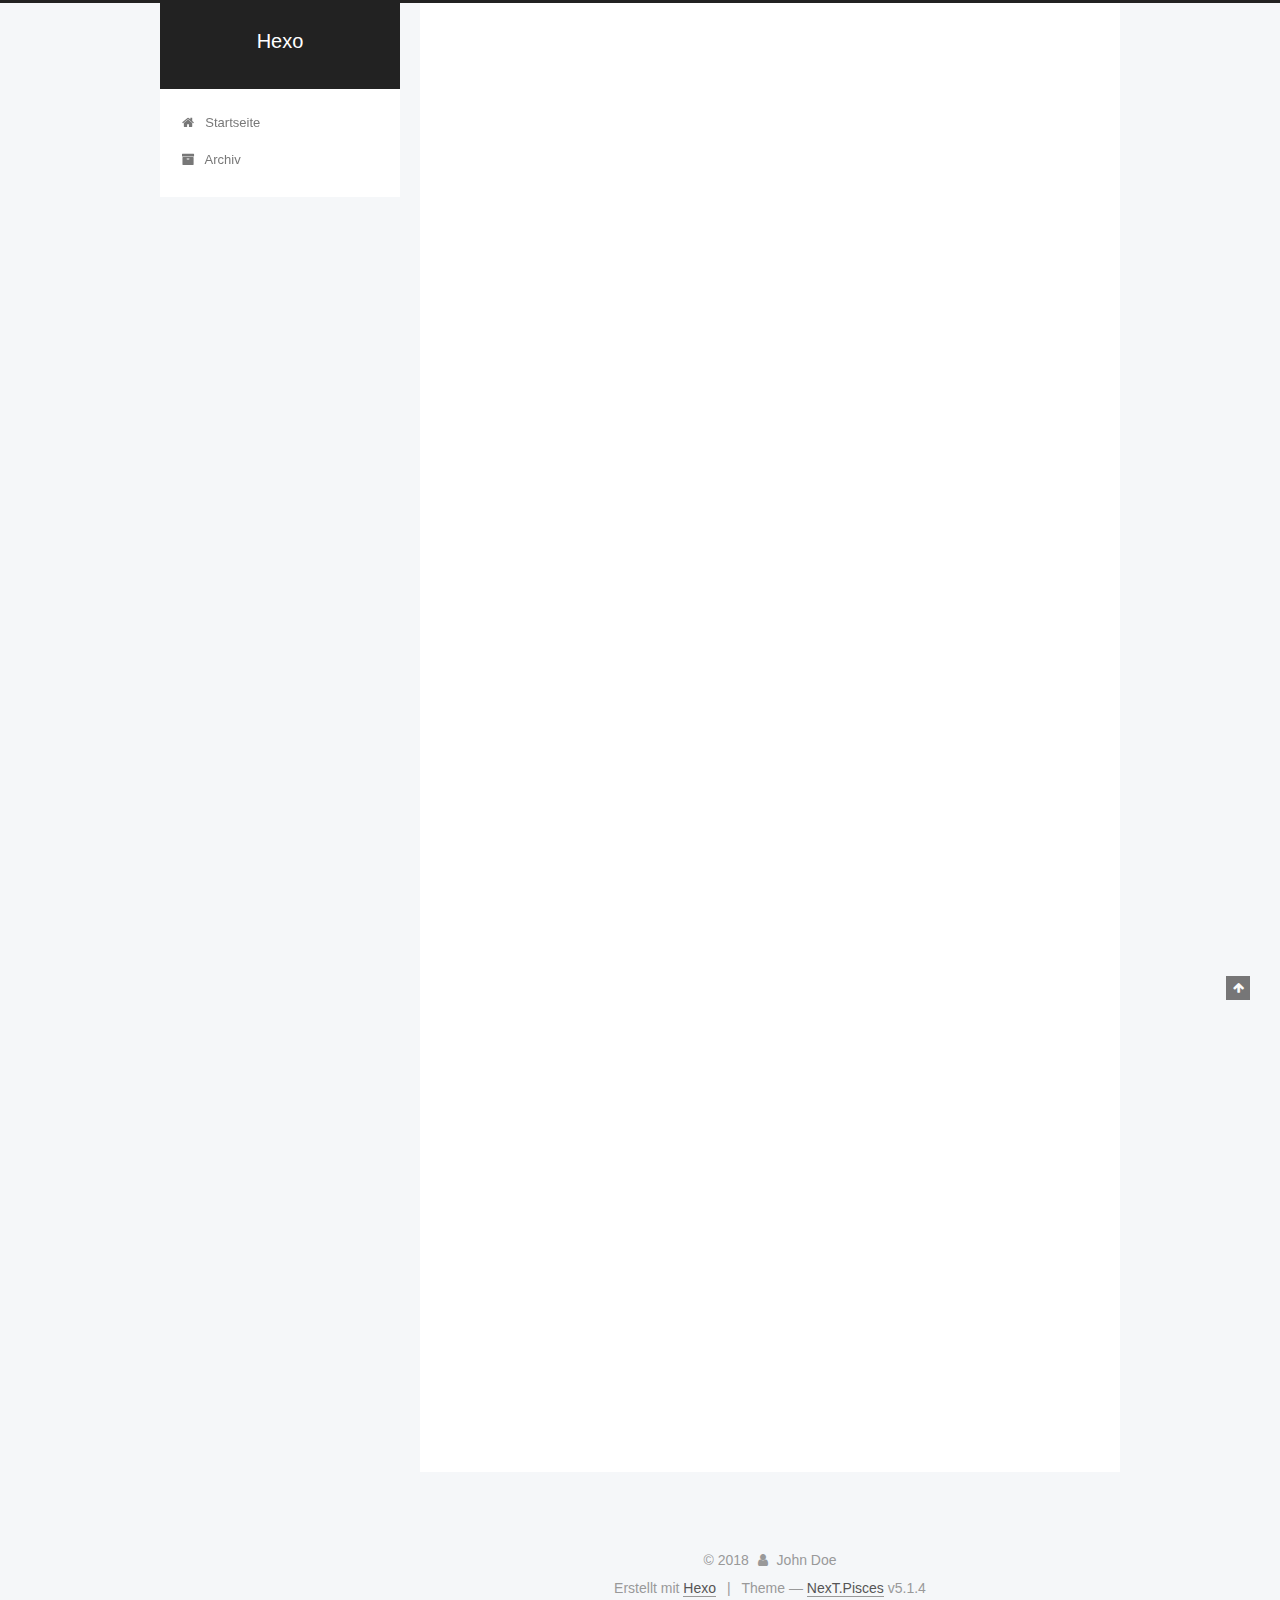
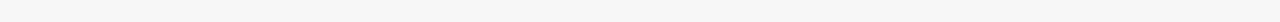
<file: index.html>
<!DOCTYPE html>



  


<html class="theme-next pisces use-motion" lang="">
<head>
  <meta charset="UTF-8"/>
<meta http-equiv="X-UA-Compatible" content="IE=edge" />
<meta name="viewport" content="width=device-width, initial-scale=1, maximum-scale=1"/>
<meta name="theme-color" content="#222">









<meta http-equiv="Cache-Control" content="no-transform" />
<meta http-equiv="Cache-Control" content="no-siteapp" />
















  
  
  <link href="/lib/fancybox/source/jquery.fancybox.css?v=2.1.5" rel="stylesheet" type="text/css" />







<link href="/lib/font-awesome/css/font-awesome.min.css?v=4.6.2" rel="stylesheet" type="text/css" />

<link href="/css/main.css?v=5.1.4" rel="stylesheet" type="text/css" />


  <link rel="apple-touch-icon" sizes="180x180" href="/images/apple-touch-icon-next.png?v=5.1.4">


  <link rel="icon" type="image/png" sizes="32x32" href="/images/favicon-32x32-next.png?v=5.1.4">


  <link rel="icon" type="image/png" sizes="16x16" href="/images/favicon-16x16-next.png?v=5.1.4">


  <link rel="mask-icon" href="/images/logo.svg?v=5.1.4" color="#222">





  <meta name="keywords" content="Hexo, NexT" />










<meta property="og:type" content="website">
<meta property="og:title" content="Hexo">
<meta property="og:url" content="http://yoursite.com/index.html">
<meta property="og:site_name" content="Hexo">
<meta name="twitter:card" content="summary">
<meta name="twitter:title" content="Hexo">



<script type="text/javascript" id="hexo.configurations">
  var NexT = window.NexT || {};
  var CONFIG = {
    root: '/',
    scheme: 'Pisces',
    version: '5.1.4',
    sidebar: {"position":"left","display":"post","offset":12,"b2t":false,"scrollpercent":false,"onmobile":false},
    fancybox: true,
    tabs: true,
    motion: {"enable":true,"async":false,"transition":{"post_block":"fadeIn","post_header":"slideDownIn","post_body":"slideDownIn","coll_header":"slideLeftIn","sidebar":"slideUpIn"}},
    duoshuo: {
      userId: '0',
      author: 'Author'
    },
    algolia: {
      applicationID: '',
      apiKey: '',
      indexName: '',
      hits: {"per_page":10},
      labels: {"input_placeholder":"Search for Posts","hits_empty":"We didn't find any results for the search: ${query}","hits_stats":"${hits} results found in ${time} ms"}
    }
  };
</script>



  <link rel="canonical" href="http://yoursite.com/"/>





  <title>Hexo</title>
  








</head>

<body itemscope itemtype="http://schema.org/WebPage" lang="">

  
  
    
  

  <div class="container sidebar-position-left 
  page-home">
    <div class="headband"></div>

    <header id="header" class="header" itemscope itemtype="http://schema.org/WPHeader">
      <div class="header-inner"><div class="site-brand-wrapper">
  <div class="site-meta ">
    

    <div class="custom-logo-site-title">
      <a href="/"  class="brand" rel="start">
        <span class="logo-line-before"><i></i></span>
        <span class="site-title">Hexo</span>
        <span class="logo-line-after"><i></i></span>
      </a>
    </div>
      
        <p class="site-subtitle"></p>
      
  </div>

  <div class="site-nav-toggle">
    <button>
      <span class="btn-bar"></span>
      <span class="btn-bar"></span>
      <span class="btn-bar"></span>
    </button>
  </div>
</div>

<nav class="site-nav">
  

  
    <ul id="menu" class="menu">
      
        
        <li class="menu-item menu-item-home">
          <a href="/" rel="section">
            
              <i class="menu-item-icon fa fa-fw fa-home"></i> <br />
            
            Startseite
          </a>
        </li>
      
        
        <li class="menu-item menu-item-archives">
          <a href="/archives/" rel="section">
            
              <i class="menu-item-icon fa fa-fw fa-archive"></i> <br />
            
            Archiv
          </a>
        </li>
      

      
    </ul>
  

  
</nav>



 </div>
    </header>

    <main id="main" class="main">
      <div class="main-inner">
        <div class="content-wrap">
          <div id="content" class="content">
            
  <section id="posts" class="posts-expand">
    
      

  

  
  
  

  <article class="post post-type-normal" itemscope itemtype="http://schema.org/Article">
  
  
  
  <div class="post-block">
    <link itemprop="mainEntityOfPage" href="http://yoursite.com/2018/03/13/再测试一下咯/">

    <span hidden itemprop="author" itemscope itemtype="http://schema.org/Person">
      <meta itemprop="name" content="John Doe">
      <meta itemprop="description" content="">
      <meta itemprop="image" content="/images/avatar.gif">
    </span>

    <span hidden itemprop="publisher" itemscope itemtype="http://schema.org/Organization">
      <meta itemprop="name" content="Hexo">
    </span>

    
      <header class="post-header">

        
        
          <h1 class="post-title" itemprop="name headline">
                
                <a class="post-title-link" href="/2018/03/13/再测试一下咯/" itemprop="url">再测试一下咯</a></h1>
        

        <div class="post-meta">
          <span class="post-time">
            
              <span class="post-meta-item-icon">
                <i class="fa fa-calendar-o"></i>
              </span>
              
                <span class="post-meta-item-text">Veröffentlicht am</span>
              
              <time title="Post created" itemprop="dateCreated datePublished" datetime="2018-03-13T16:21:38+08:00">
                2018-03-13
              </time>
            

            

            
          </span>

          

          
            
          

          
          

          

          

          

        </div>
      </header>
    

    
    
    
    <div class="post-body" itemprop="articleBody">

      
      

      
        
          
            
          
        
      
    </div>
    
    
    

    

    

    

    <footer class="post-footer">
      

      

      

      
      
        <div class="post-eof"></div>
      
    </footer>
  </div>
  
  
  
  </article>


    
      

  

  
  
  

  <article class="post post-type-normal" itemscope itemtype="http://schema.org/Article">
  
  
  
  <div class="post-block">
    <link itemprop="mainEntityOfPage" href="http://yoursite.com/2018/03/13/你好，hexo/">

    <span hidden itemprop="author" itemscope itemtype="http://schema.org/Person">
      <meta itemprop="name" content="John Doe">
      <meta itemprop="description" content="">
      <meta itemprop="image" content="/images/avatar.gif">
    </span>

    <span hidden itemprop="publisher" itemscope itemtype="http://schema.org/Organization">
      <meta itemprop="name" content="Hexo">
    </span>

    
      <header class="post-header">

        
        
          <h1 class="post-title" itemprop="name headline">
                
                <a class="post-title-link" href="/2018/03/13/你好，hexo/" itemprop="url">你好，hexo</a></h1>
        

        <div class="post-meta">
          <span class="post-time">
            
              <span class="post-meta-item-icon">
                <i class="fa fa-calendar-o"></i>
              </span>
              
                <span class="post-meta-item-text">Veröffentlicht am</span>
              
              <time title="Post created" itemprop="dateCreated datePublished" datetime="2018-03-13T15:54:39+08:00">
                2018-03-13
              </time>
            

            

            
          </span>

          

          
            
          

          
          

          

          

          

        </div>
      </header>
    

    
    
    
    <div class="post-body" itemprop="articleBody">

      
      

      
        
          
            
          
        
      
    </div>
    
    
    

    

    

    

    <footer class="post-footer">
      

      

      

      
      
        <div class="post-eof"></div>
      
    </footer>
  </div>
  
  
  
  </article>


    
      

  

  
  
  

  <article class="post post-type-normal" itemscope itemtype="http://schema.org/Article">
  
  
  
  <div class="post-block">
    <link itemprop="mainEntityOfPage" href="http://yoursite.com/2018/03/13/hello-world/">

    <span hidden itemprop="author" itemscope itemtype="http://schema.org/Person">
      <meta itemprop="name" content="John Doe">
      <meta itemprop="description" content="">
      <meta itemprop="image" content="/images/avatar.gif">
    </span>

    <span hidden itemprop="publisher" itemscope itemtype="http://schema.org/Organization">
      <meta itemprop="name" content="Hexo">
    </span>

    
      <header class="post-header">

        
        
          <h1 class="post-title" itemprop="name headline">
                
                <a class="post-title-link" href="/2018/03/13/hello-world/" itemprop="url">Hello World</a></h1>
        

        <div class="post-meta">
          <span class="post-time">
            
              <span class="post-meta-item-icon">
                <i class="fa fa-calendar-o"></i>
              </span>
              
                <span class="post-meta-item-text">Veröffentlicht am</span>
              
              <time title="Post created" itemprop="dateCreated datePublished" datetime="2018-03-13T15:06:08+08:00">
                2018-03-13
              </time>
            

            

            
          </span>

          

          
            
          

          
          

          

          

          

        </div>
      </header>
    

    
    
    
    <div class="post-body" itemprop="articleBody">

      
      

      
        
          
            <p>Welcome to <a href="https://hexo.io/" target="_blank" rel="noopener">Hexo</a>! This is your very first post. Check <a href="https://hexo.io/docs/" target="_blank" rel="noopener">documentation</a> for more info. If you get any problems when using Hexo, you can find the answer in <a href="https://hexo.io/docs/troubleshooting.html" target="_blank" rel="noopener">troubleshooting</a> or you can ask me on <a href="https://github.com/hexojs/hexo/issues" target="_blank" rel="noopener">GitHub</a>.</p>
<h2 id="Quick-Start"><a href="#Quick-Start" class="headerlink" title="Quick Start"></a>Quick Start</h2><h3 id="Create-a-new-post"><a href="#Create-a-new-post" class="headerlink" title="Create a new post"></a>Create a new post</h3><figure class="highlight bash"><table><tr><td class="gutter"><pre><span class="line">1</span><br></pre></td><td class="code"><pre><span class="line">$ hexo new <span class="string">"My New Post"</span></span><br></pre></td></tr></table></figure>
<p>More info: <a href="https://hexo.io/docs/writing.html" target="_blank" rel="noopener">Writing</a></p>
<h3 id="Run-server"><a href="#Run-server" class="headerlink" title="Run server"></a>Run server</h3><figure class="highlight bash"><table><tr><td class="gutter"><pre><span class="line">1</span><br></pre></td><td class="code"><pre><span class="line">$ hexo server</span><br></pre></td></tr></table></figure>
<p>More info: <a href="https://hexo.io/docs/server.html" target="_blank" rel="noopener">Server</a></p>
<h3 id="Generate-static-files"><a href="#Generate-static-files" class="headerlink" title="Generate static files"></a>Generate static files</h3><figure class="highlight bash"><table><tr><td class="gutter"><pre><span class="line">1</span><br></pre></td><td class="code"><pre><span class="line">$ hexo generate</span><br></pre></td></tr></table></figure>
<p>More info: <a href="https://hexo.io/docs/generating.html" target="_blank" rel="noopener">Generating</a></p>
<h3 id="Deploy-to-remote-sites"><a href="#Deploy-to-remote-sites" class="headerlink" title="Deploy to remote sites"></a>Deploy to remote sites</h3><figure class="highlight bash"><table><tr><td class="gutter"><pre><span class="line">1</span><br></pre></td><td class="code"><pre><span class="line">$ hexo deploy</span><br></pre></td></tr></table></figure>
<p>More info: <a href="https://hexo.io/docs/deployment.html" target="_blank" rel="noopener">Deployment</a></p>

          
        
      
    </div>
    
    
    

    

    

    

    <footer class="post-footer">
      

      

      

      
      
        <div class="post-eof"></div>
      
    </footer>
  </div>
  
  
  
  </article>


    
  </section>

  


          </div>
          


          

        </div>
        
          
  
  <div class="sidebar-toggle">
    <div class="sidebar-toggle-line-wrap">
      <span class="sidebar-toggle-line sidebar-toggle-line-first"></span>
      <span class="sidebar-toggle-line sidebar-toggle-line-middle"></span>
      <span class="sidebar-toggle-line sidebar-toggle-line-last"></span>
    </div>
  </div>

  <aside id="sidebar" class="sidebar">
    
    <div class="sidebar-inner">

      

      

      <section class="site-overview-wrap sidebar-panel sidebar-panel-active">
        <div class="site-overview">
          <div class="site-author motion-element" itemprop="author" itemscope itemtype="http://schema.org/Person">
            
              <p class="site-author-name" itemprop="name">John Doe</p>
              <p class="site-description motion-element" itemprop="description"></p>
          </div>

          <nav class="site-state motion-element">

            
              <div class="site-state-item site-state-posts">
              
                <a href="/archives/">
              
                  <span class="site-state-item-count">3</span>
                  <span class="site-state-item-name">Artikel</span>
                </a>
              </div>
            

            

            

          </nav>

          

          

          
          

          
          

          

        </div>
      </section>

      

      

    </div>
  </aside>


        
      </div>
    </main>

    <footer id="footer" class="footer">
      <div class="footer-inner">
        <div class="copyright">&copy; <span itemprop="copyrightYear">2018</span>
  <span class="with-love">
    <i class="fa fa-user"></i>
  </span>
  <span class="author" itemprop="copyrightHolder">John Doe</span>

  
</div>


  <div class="powered-by">Erstellt mit  <a class="theme-link" target="_blank" href="https://hexo.io">Hexo</a></div>



  <span class="post-meta-divider">|</span>



  <div class="theme-info">Theme &mdash; <a class="theme-link" target="_blank" href="https://github.com/iissnan/hexo-theme-next">NexT.Pisces</a> v5.1.4</div>




        







        
      </div>
    </footer>

    
      <div class="back-to-top">
        <i class="fa fa-arrow-up"></i>
        
      </div>
    

    

  </div>

  

<script type="text/javascript">
  if (Object.prototype.toString.call(window.Promise) !== '[object Function]') {
    window.Promise = null;
  }
</script>









  












  
  
    <script type="text/javascript" src="/lib/jquery/index.js?v=2.1.3"></script>
  

  
  
    <script type="text/javascript" src="/lib/fastclick/lib/fastclick.min.js?v=1.0.6"></script>
  

  
  
    <script type="text/javascript" src="/lib/jquery_lazyload/jquery.lazyload.js?v=1.9.7"></script>
  

  
  
    <script type="text/javascript" src="/lib/velocity/velocity.min.js?v=1.2.1"></script>
  

  
  
    <script type="text/javascript" src="/lib/velocity/velocity.ui.min.js?v=1.2.1"></script>
  

  
  
    <script type="text/javascript" src="/lib/fancybox/source/jquery.fancybox.pack.js?v=2.1.5"></script>
  


  


  <script type="text/javascript" src="/js/src/utils.js?v=5.1.4"></script>

  <script type="text/javascript" src="/js/src/motion.js?v=5.1.4"></script>



  
  


  <script type="text/javascript" src="/js/src/affix.js?v=5.1.4"></script>

  <script type="text/javascript" src="/js/src/schemes/pisces.js?v=5.1.4"></script>



  

  


  <script type="text/javascript" src="/js/src/bootstrap.js?v=5.1.4"></script>



  


  




	





  





  












  





  

  

  

  
  

  

  

  

</body>
</html>
</file>
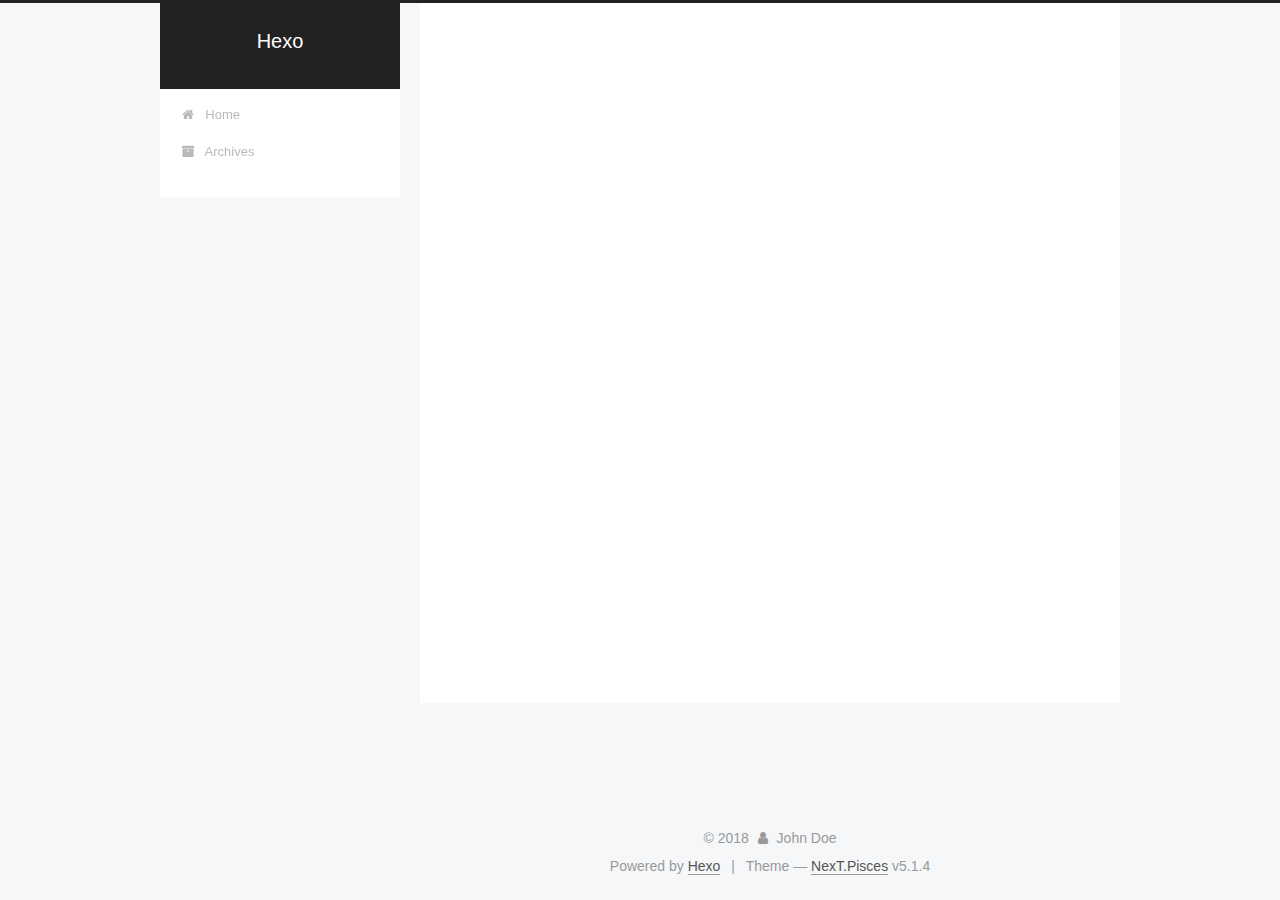
<file: archives/index.html>
<!DOCTYPE html>



  


<html class="theme-next pisces use-motion" lang="">
<head>
  <meta charset="UTF-8"/>
<meta http-equiv="X-UA-Compatible" content="IE=edge" />
<meta name="viewport" content="width=device-width, initial-scale=1, maximum-scale=1"/>
<meta name="theme-color" content="#222">









<meta http-equiv="Cache-Control" content="no-transform" />
<meta http-equiv="Cache-Control" content="no-siteapp" />
















  
  
  <link href="/lib/fancybox/source/jquery.fancybox.css?v=2.1.5" rel="stylesheet" type="text/css" />







<link href="/lib/font-awesome/css/font-awesome.min.css?v=4.6.2" rel="stylesheet" type="text/css" />

<link href="/css/main.css?v=5.1.4" rel="stylesheet" type="text/css" />


  <link rel="apple-touch-icon" sizes="180x180" href="/images/apple-touch-icon-next.png?v=5.1.4">


  <link rel="icon" type="image/png" sizes="32x32" href="/images/favicon-32x32-next.png?v=5.1.4">


  <link rel="icon" type="image/png" sizes="16x16" href="/images/favicon-16x16-next.png?v=5.1.4">


  <link rel="mask-icon" href="/images/logo.svg?v=5.1.4" color="#222">





  <meta name="keywords" content="Hexo, NexT" />










<meta property="og:type" content="website">
<meta property="og:title" content="Hexo">
<meta property="og:url" content="http://yoursite.com/archives/index.html">
<meta property="og:site_name" content="Hexo">
<meta name="twitter:card" content="summary">
<meta name="twitter:title" content="Hexo">



<script type="text/javascript" id="hexo.configurations">
  var NexT = window.NexT || {};
  var CONFIG = {
    root: '/',
    scheme: 'Pisces',
    version: '5.1.4',
    sidebar: {"position":"left","display":"post","offset":12,"b2t":false,"scrollpercent":false,"onmobile":false},
    fancybox: true,
    tabs: true,
    motion: {"enable":true,"async":false,"transition":{"post_block":"fadeIn","post_header":"slideDownIn","post_body":"slideDownIn","coll_header":"slideLeftIn","sidebar":"slideUpIn"}},
    duoshuo: {
      userId: '0',
      author: 'Author'
    },
    algolia: {
      applicationID: '',
      apiKey: '',
      indexName: '',
      hits: {"per_page":10},
      labels: {"input_placeholder":"Search for Posts","hits_empty":"We didn't find any results for the search: ${query}","hits_stats":"${hits} results found in ${time} ms"}
    }
  };
</script>



  <link rel="canonical" href="http://yoursite.com/archives/"/>





  <title>Archive | Hexo</title>
  








</head>

<body itemscope itemtype="http://schema.org/WebPage" lang="">

  
  
    
  

  <div class="container sidebar-position-left page-archive">
    <div class="headband"></div>

    <header id="header" class="header" itemscope itemtype="http://schema.org/WPHeader">
      <div class="header-inner"><div class="site-brand-wrapper">
  <div class="site-meta ">
    

    <div class="custom-logo-site-title">
      <a href="/"  class="brand" rel="start">
        <span class="logo-line-before"><i></i></span>
        <span class="site-title">Hexo</span>
        <span class="logo-line-after"><i></i></span>
      </a>
    </div>
      
        <p class="site-subtitle"></p>
      
  </div>

  <div class="site-nav-toggle">
    <button>
      <span class="btn-bar"></span>
      <span class="btn-bar"></span>
      <span class="btn-bar"></span>
    </button>
  </div>
</div>

<nav class="site-nav">
  

  
    <ul id="menu" class="menu">
      
        
        <li class="menu-item menu-item-home">
          <a href="/" rel="section">
            
              <i class="menu-item-icon fa fa-fw fa-home"></i> <br />
            
            Home
          </a>
        </li>
      
        
        <li class="menu-item menu-item-archives">
          <a href="/archives/" rel="section">
            
              <i class="menu-item-icon fa fa-fw fa-archive"></i> <br />
            
            Archives
          </a>
        </li>
      

      
    </ul>
  

  
</nav>



 </div>
    </header>

    <main id="main" class="main">
      <div class="main-inner">
        <div class="content-wrap">
          <div id="content" class="content">
            

  
  
  
  <div class="post-block archive">
    <div id="posts" class="posts-collapse">
      <span class="archive-move-on"></span>

      <span class="archive-page-counter">
        
        
        
          
        
        Um..! 2 posts in total. Keep on posting.
      </span>

      

        
        
        

        
          
          <div class="collection-title">
            <h1 class="archive-year" id="archive-year-2018">2018</h1>
          </div>
        
        

        

  <article class="post post-type-normal" itemscope itemtype="http://schema.org/Article">
    <header class="post-header">

      <h2 class="post-title">
        
            <a class="post-title-link" href="/2018/03/13/你好，hexo/" itemprop="url">
              
                <span itemprop="name">你好，hexo</span>
              
            </a>
        
      </h2>

      <div class="post-meta">
        <time class="post-time" itemprop="dateCreated"
              datetime="2018-03-13T15:54:39+08:00"
              content="2018-03-13" >
          03-13
        </time>
      </div>

    </header>
  </article>



      

        
        
        

        
        

        

  <article class="post post-type-normal" itemscope itemtype="http://schema.org/Article">
    <header class="post-header">

      <h2 class="post-title">
        
            <a class="post-title-link" href="/2018/03/13/hello-world/" itemprop="url">
              
                <span itemprop="name">Hello World</span>
              
            </a>
        
      </h2>

      <div class="post-meta">
        <time class="post-time" itemprop="dateCreated"
              datetime="2018-03-13T15:06:08+08:00"
              content="2018-03-13" >
          03-13
        </time>
      </div>

    </header>
  </article>



      

    </div>
  </div>
  
  
  

  



          </div>
          


          

        </div>
        
          
  
  <div class="sidebar-toggle">
    <div class="sidebar-toggle-line-wrap">
      <span class="sidebar-toggle-line sidebar-toggle-line-first"></span>
      <span class="sidebar-toggle-line sidebar-toggle-line-middle"></span>
      <span class="sidebar-toggle-line sidebar-toggle-line-last"></span>
    </div>
  </div>

  <aside id="sidebar" class="sidebar">
    
    <div class="sidebar-inner">

      

      

      <section class="site-overview-wrap sidebar-panel sidebar-panel-active">
        <div class="site-overview">
          <div class="site-author motion-element" itemprop="author" itemscope itemtype="http://schema.org/Person">
            
              <p class="site-author-name" itemprop="name">John Doe</p>
              <p class="site-description motion-element" itemprop="description"></p>
          </div>

          <nav class="site-state motion-element">

            
              <div class="site-state-item site-state-posts">
              
                <a href="/archives/">
              
                  <span class="site-state-item-count">2</span>
                  <span class="site-state-item-name">posts</span>
                </a>
              </div>
            

            

            

          </nav>

          

          

          
          

          
          

          

        </div>
      </section>

      

      

    </div>
  </aside>


        
      </div>
    </main>

    <footer id="footer" class="footer">
      <div class="footer-inner">
        <div class="copyright">&copy; <span itemprop="copyrightYear">2018</span>
  <span class="with-love">
    <i class="fa fa-user"></i>
  </span>
  <span class="author" itemprop="copyrightHolder">John Doe</span>

  
</div>


  <div class="powered-by">Powered by <a class="theme-link" target="_blank" href="https://hexo.io">Hexo</a></div>



  <span class="post-meta-divider">|</span>



  <div class="theme-info">Theme &mdash; <a class="theme-link" target="_blank" href="https://github.com/iissnan/hexo-theme-next">NexT.Pisces</a> v5.1.4</div>




        







        
      </div>
    </footer>

    
      <div class="back-to-top">
        <i class="fa fa-arrow-up"></i>
        
      </div>
    

    

  </div>

  

<script type="text/javascript">
  if (Object.prototype.toString.call(window.Promise) !== '[object Function]') {
    window.Promise = null;
  }
</script>









  












  
  
    <script type="text/javascript" src="/lib/jquery/index.js?v=2.1.3"></script>
  

  
  
    <script type="text/javascript" src="/lib/fastclick/lib/fastclick.min.js?v=1.0.6"></script>
  

  
  
    <script type="text/javascript" src="/lib/jquery_lazyload/jquery.lazyload.js?v=1.9.7"></script>
  

  
  
    <script type="text/javascript" src="/lib/velocity/velocity.min.js?v=1.2.1"></script>
  

  
  
    <script type="text/javascript" src="/lib/velocity/velocity.ui.min.js?v=1.2.1"></script>
  

  
  
    <script type="text/javascript" src="/lib/fancybox/source/jquery.fancybox.pack.js?v=2.1.5"></script>
  


  


  <script type="text/javascript" src="/js/src/utils.js?v=5.1.4"></script>

  <script type="text/javascript" src="/js/src/motion.js?v=5.1.4"></script>



  
  


  <script type="text/javascript" src="/js/src/affix.js?v=5.1.4"></script>

  <script type="text/javascript" src="/js/src/schemes/pisces.js?v=5.1.4"></script>



  

  


  <script type="text/javascript" src="/js/src/bootstrap.js?v=5.1.4"></script>



  


  




	





  





  












  





  

  

  

  
  

  

  

  

</body>
</html>
</file>
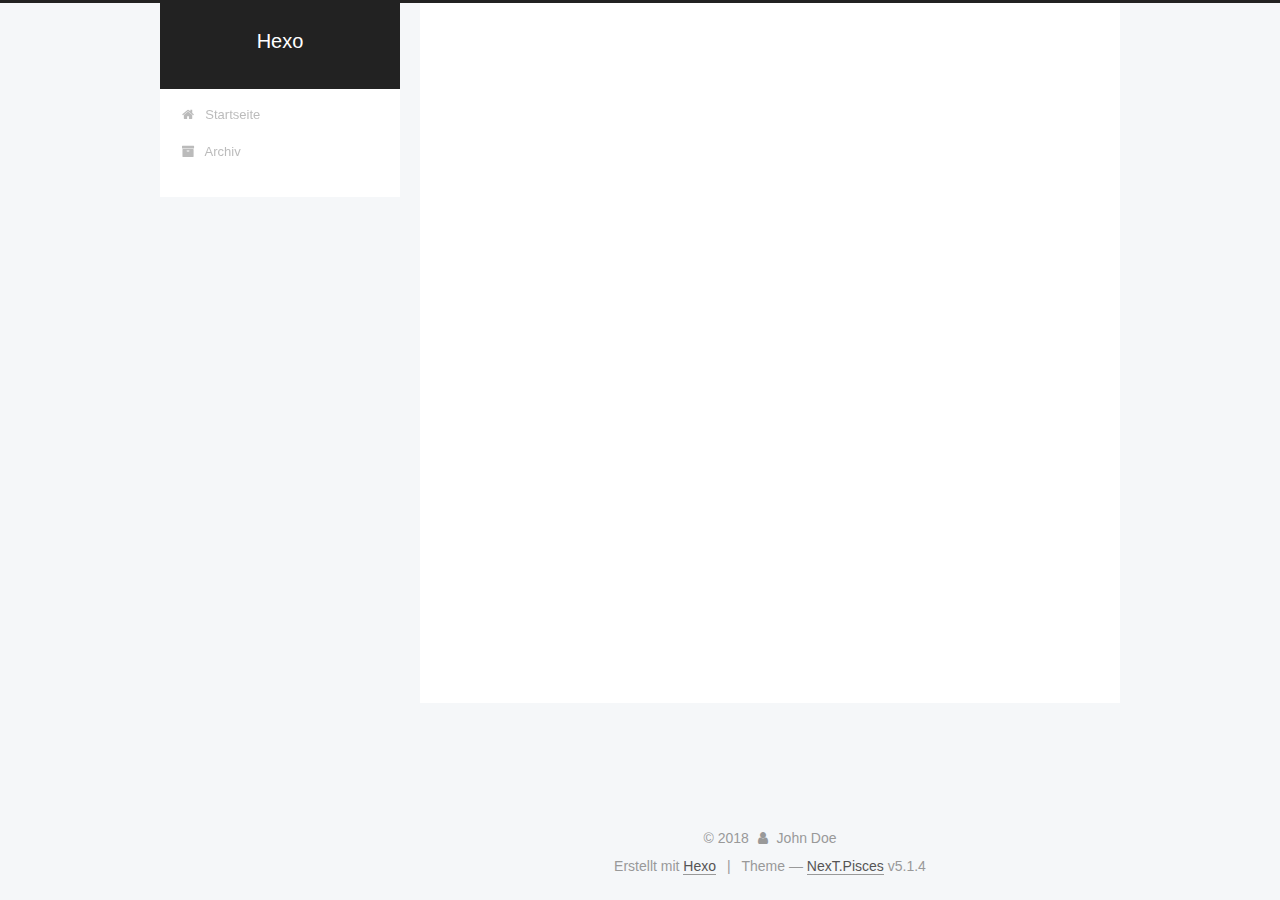
<file: archives/2018/index.html>
<!DOCTYPE html>



  


<html class="theme-next pisces use-motion" lang="">
<head>
  <meta charset="UTF-8"/>
<meta http-equiv="X-UA-Compatible" content="IE=edge" />
<meta name="viewport" content="width=device-width, initial-scale=1, maximum-scale=1"/>
<meta name="theme-color" content="#222">









<meta http-equiv="Cache-Control" content="no-transform" />
<meta http-equiv="Cache-Control" content="no-siteapp" />
















  
  
  <link href="/lib/fancybox/source/jquery.fancybox.css?v=2.1.5" rel="stylesheet" type="text/css" />







<link href="/lib/font-awesome/css/font-awesome.min.css?v=4.6.2" rel="stylesheet" type="text/css" />

<link href="/css/main.css?v=5.1.4" rel="stylesheet" type="text/css" />


  <link rel="apple-touch-icon" sizes="180x180" href="/images/apple-touch-icon-next.png?v=5.1.4">


  <link rel="icon" type="image/png" sizes="32x32" href="/images/favicon-32x32-next.png?v=5.1.4">


  <link rel="icon" type="image/png" sizes="16x16" href="/images/favicon-16x16-next.png?v=5.1.4">


  <link rel="mask-icon" href="/images/logo.svg?v=5.1.4" color="#222">





  <meta name="keywords" content="Hexo, NexT" />










<meta property="og:type" content="website">
<meta property="og:title" content="Hexo">
<meta property="og:url" content="http://yoursite.com/archives/2018/index.html">
<meta property="og:site_name" content="Hexo">
<meta name="twitter:card" content="summary">
<meta name="twitter:title" content="Hexo">



<script type="text/javascript" id="hexo.configurations">
  var NexT = window.NexT || {};
  var CONFIG = {
    root: '/',
    scheme: 'Pisces',
    version: '5.1.4',
    sidebar: {"position":"left","display":"post","offset":12,"b2t":false,"scrollpercent":false,"onmobile":false},
    fancybox: true,
    tabs: true,
    motion: {"enable":true,"async":false,"transition":{"post_block":"fadeIn","post_header":"slideDownIn","post_body":"slideDownIn","coll_header":"slideLeftIn","sidebar":"slideUpIn"}},
    duoshuo: {
      userId: '0',
      author: 'Author'
    },
    algolia: {
      applicationID: '',
      apiKey: '',
      indexName: '',
      hits: {"per_page":10},
      labels: {"input_placeholder":"Search for Posts","hits_empty":"We didn't find any results for the search: ${query}","hits_stats":"${hits} results found in ${time} ms"}
    }
  };
</script>



  <link rel="canonical" href="http://yoursite.com/archives/2018/"/>





  <title>Archiv | Hexo</title>
  








</head>

<body itemscope itemtype="http://schema.org/WebPage" lang="">

  
  
    
  

  <div class="container sidebar-position-left page-archive">
    <div class="headband"></div>

    <header id="header" class="header" itemscope itemtype="http://schema.org/WPHeader">
      <div class="header-inner"><div class="site-brand-wrapper">
  <div class="site-meta ">
    

    <div class="custom-logo-site-title">
      <a href="/"  class="brand" rel="start">
        <span class="logo-line-before"><i></i></span>
        <span class="site-title">Hexo</span>
        <span class="logo-line-after"><i></i></span>
      </a>
    </div>
      
        <p class="site-subtitle"></p>
      
  </div>

  <div class="site-nav-toggle">
    <button>
      <span class="btn-bar"></span>
      <span class="btn-bar"></span>
      <span class="btn-bar"></span>
    </button>
  </div>
</div>

<nav class="site-nav">
  

  
    <ul id="menu" class="menu">
      
        
        <li class="menu-item menu-item-home">
          <a href="/" rel="section">
            
              <i class="menu-item-icon fa fa-fw fa-home"></i> <br />
            
            Startseite
          </a>
        </li>
      
        
        <li class="menu-item menu-item-archives">
          <a href="/archives/" rel="section">
            
              <i class="menu-item-icon fa fa-fw fa-archive"></i> <br />
            
            Archiv
          </a>
        </li>
      

      
    </ul>
  

  
</nav>



 </div>
    </header>

    <main id="main" class="main">
      <div class="main-inner">
        <div class="content-wrap">
          <div id="content" class="content">
            

  
  
  
  <div class="post-block archive">
    <div id="posts" class="posts-collapse">
      <span class="archive-move-on"></span>

      <span class="archive-page-counter">
        
        
        
          
        
        Öhm..! Insgesamt 3 Artikel. Bleib dran.
      </span>

      

        
        
        

        
          
          <div class="collection-title">
            <h1 class="archive-year" id="archive-year-2018">2018</h1>
          </div>
        
        

        

  <article class="post post-type-normal" itemscope itemtype="http://schema.org/Article">
    <header class="post-header">

      <h2 class="post-title">
        
            <a class="post-title-link" href="/2018/03/13/再测试一下咯/" itemprop="url">
              
                <span itemprop="name">再测试一下咯</span>
              
            </a>
        
      </h2>

      <div class="post-meta">
        <time class="post-time" itemprop="dateCreated"
              datetime="2018-03-13T16:21:38+08:00"
              content="2018-03-13" >
          03-13
        </time>
      </div>

    </header>
  </article>



      

        
        
        

        
        

        

  <article class="post post-type-normal" itemscope itemtype="http://schema.org/Article">
    <header class="post-header">

      <h2 class="post-title">
        
            <a class="post-title-link" href="/2018/03/13/你好，hexo/" itemprop="url">
              
                <span itemprop="name">你好，hexo</span>
              
            </a>
        
      </h2>

      <div class="post-meta">
        <time class="post-time" itemprop="dateCreated"
              datetime="2018-03-13T15:54:39+08:00"
              content="2018-03-13" >
          03-13
        </time>
      </div>

    </header>
  </article>



      

        
        
        

        
        

        

  <article class="post post-type-normal" itemscope itemtype="http://schema.org/Article">
    <header class="post-header">

      <h2 class="post-title">
        
            <a class="post-title-link" href="/2018/03/13/hello-world/" itemprop="url">
              
                <span itemprop="name">Hello World</span>
              
            </a>
        
      </h2>

      <div class="post-meta">
        <time class="post-time" itemprop="dateCreated"
              datetime="2018-03-13T15:06:08+08:00"
              content="2018-03-13" >
          03-13
        </time>
      </div>

    </header>
  </article>



      

    </div>
  </div>
  
  
  

  



          </div>
          


          

        </div>
        
          
  
  <div class="sidebar-toggle">
    <div class="sidebar-toggle-line-wrap">
      <span class="sidebar-toggle-line sidebar-toggle-line-first"></span>
      <span class="sidebar-toggle-line sidebar-toggle-line-middle"></span>
      <span class="sidebar-toggle-line sidebar-toggle-line-last"></span>
    </div>
  </div>

  <aside id="sidebar" class="sidebar">
    
    <div class="sidebar-inner">

      

      

      <section class="site-overview-wrap sidebar-panel sidebar-panel-active">
        <div class="site-overview">
          <div class="site-author motion-element" itemprop="author" itemscope itemtype="http://schema.org/Person">
            
              <p class="site-author-name" itemprop="name">John Doe</p>
              <p class="site-description motion-element" itemprop="description"></p>
          </div>

          <nav class="site-state motion-element">

            
              <div class="site-state-item site-state-posts">
              
                <a href="/archives/">
              
                  <span class="site-state-item-count">3</span>
                  <span class="site-state-item-name">Artikel</span>
                </a>
              </div>
            

            

            

          </nav>

          

          

          
          

          
          

          

        </div>
      </section>

      

      

    </div>
  </aside>


        
      </div>
    </main>

    <footer id="footer" class="footer">
      <div class="footer-inner">
        <div class="copyright">&copy; <span itemprop="copyrightYear">2018</span>
  <span class="with-love">
    <i class="fa fa-user"></i>
  </span>
  <span class="author" itemprop="copyrightHolder">John Doe</span>

  
</div>


  <div class="powered-by">Erstellt mit  <a class="theme-link" target="_blank" href="https://hexo.io">Hexo</a></div>



  <span class="post-meta-divider">|</span>



  <div class="theme-info">Theme &mdash; <a class="theme-link" target="_blank" href="https://github.com/iissnan/hexo-theme-next">NexT.Pisces</a> v5.1.4</div>




        







        
      </div>
    </footer>

    
      <div class="back-to-top">
        <i class="fa fa-arrow-up"></i>
        
      </div>
    

    

  </div>

  

<script type="text/javascript">
  if (Object.prototype.toString.call(window.Promise) !== '[object Function]') {
    window.Promise = null;
  }
</script>









  












  
  
    <script type="text/javascript" src="/lib/jquery/index.js?v=2.1.3"></script>
  

  
  
    <script type="text/javascript" src="/lib/fastclick/lib/fastclick.min.js?v=1.0.6"></script>
  

  
  
    <script type="text/javascript" src="/lib/jquery_lazyload/jquery.lazyload.js?v=1.9.7"></script>
  

  
  
    <script type="text/javascript" src="/lib/velocity/velocity.min.js?v=1.2.1"></script>
  

  
  
    <script type="text/javascript" src="/lib/velocity/velocity.ui.min.js?v=1.2.1"></script>
  

  
  
    <script type="text/javascript" src="/lib/fancybox/source/jquery.fancybox.pack.js?v=2.1.5"></script>
  


  


  <script type="text/javascript" src="/js/src/utils.js?v=5.1.4"></script>

  <script type="text/javascript" src="/js/src/motion.js?v=5.1.4"></script>



  
  


  <script type="text/javascript" src="/js/src/affix.js?v=5.1.4"></script>

  <script type="text/javascript" src="/js/src/schemes/pisces.js?v=5.1.4"></script>



  

  


  <script type="text/javascript" src="/js/src/bootstrap.js?v=5.1.4"></script>



  


  




	





  





  












  





  

  

  

  
  

  

  

  

</body>
</html>
</file>
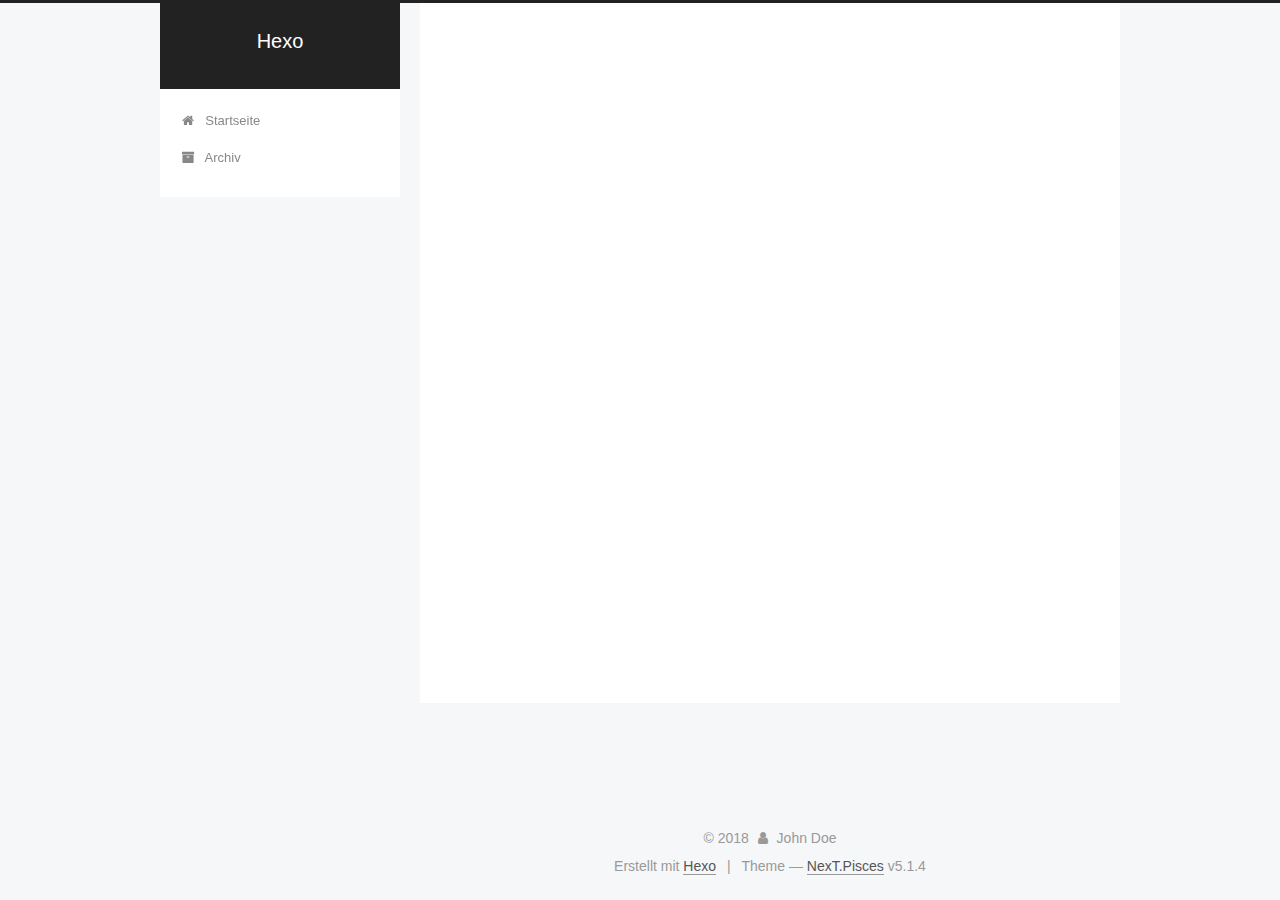
<file: archives/2018/03/index.html>
<!DOCTYPE html>



  


<html class="theme-next pisces use-motion" lang="">
<head>
  <meta charset="UTF-8"/>
<meta http-equiv="X-UA-Compatible" content="IE=edge" />
<meta name="viewport" content="width=device-width, initial-scale=1, maximum-scale=1"/>
<meta name="theme-color" content="#222">









<meta http-equiv="Cache-Control" content="no-transform" />
<meta http-equiv="Cache-Control" content="no-siteapp" />
















  
  
  <link href="/lib/fancybox/source/jquery.fancybox.css?v=2.1.5" rel="stylesheet" type="text/css" />







<link href="/lib/font-awesome/css/font-awesome.min.css?v=4.6.2" rel="stylesheet" type="text/css" />

<link href="/css/main.css?v=5.1.4" rel="stylesheet" type="text/css" />


  <link rel="apple-touch-icon" sizes="180x180" href="/images/apple-touch-icon-next.png?v=5.1.4">


  <link rel="icon" type="image/png" sizes="32x32" href="/images/favicon-32x32-next.png?v=5.1.4">


  <link rel="icon" type="image/png" sizes="16x16" href="/images/favicon-16x16-next.png?v=5.1.4">


  <link rel="mask-icon" href="/images/logo.svg?v=5.1.4" color="#222">





  <meta name="keywords" content="Hexo, NexT" />










<meta property="og:type" content="website">
<meta property="og:title" content="Hexo">
<meta property="og:url" content="http://yoursite.com/archives/2018/03/index.html">
<meta property="og:site_name" content="Hexo">
<meta name="twitter:card" content="summary">
<meta name="twitter:title" content="Hexo">



<script type="text/javascript" id="hexo.configurations">
  var NexT = window.NexT || {};
  var CONFIG = {
    root: '/',
    scheme: 'Pisces',
    version: '5.1.4',
    sidebar: {"position":"left","display":"post","offset":12,"b2t":false,"scrollpercent":false,"onmobile":false},
    fancybox: true,
    tabs: true,
    motion: {"enable":true,"async":false,"transition":{"post_block":"fadeIn","post_header":"slideDownIn","post_body":"slideDownIn","coll_header":"slideLeftIn","sidebar":"slideUpIn"}},
    duoshuo: {
      userId: '0',
      author: 'Author'
    },
    algolia: {
      applicationID: '',
      apiKey: '',
      indexName: '',
      hits: {"per_page":10},
      labels: {"input_placeholder":"Search for Posts","hits_empty":"We didn't find any results for the search: ${query}","hits_stats":"${hits} results found in ${time} ms"}
    }
  };
</script>



  <link rel="canonical" href="http://yoursite.com/archives/2018/03/"/>





  <title>Archiv | Hexo</title>
  








</head>

<body itemscope itemtype="http://schema.org/WebPage" lang="">

  
  
    
  

  <div class="container sidebar-position-left page-archive">
    <div class="headband"></div>

    <header id="header" class="header" itemscope itemtype="http://schema.org/WPHeader">
      <div class="header-inner"><div class="site-brand-wrapper">
  <div class="site-meta ">
    

    <div class="custom-logo-site-title">
      <a href="/"  class="brand" rel="start">
        <span class="logo-line-before"><i></i></span>
        <span class="site-title">Hexo</span>
        <span class="logo-line-after"><i></i></span>
      </a>
    </div>
      
        <p class="site-subtitle"></p>
      
  </div>

  <div class="site-nav-toggle">
    <button>
      <span class="btn-bar"></span>
      <span class="btn-bar"></span>
      <span class="btn-bar"></span>
    </button>
  </div>
</div>

<nav class="site-nav">
  

  
    <ul id="menu" class="menu">
      
        
        <li class="menu-item menu-item-home">
          <a href="/" rel="section">
            
              <i class="menu-item-icon fa fa-fw fa-home"></i> <br />
            
            Startseite
          </a>
        </li>
      
        
        <li class="menu-item menu-item-archives">
          <a href="/archives/" rel="section">
            
              <i class="menu-item-icon fa fa-fw fa-archive"></i> <br />
            
            Archiv
          </a>
        </li>
      

      
    </ul>
  

  
</nav>



 </div>
    </header>

    <main id="main" class="main">
      <div class="main-inner">
        <div class="content-wrap">
          <div id="content" class="content">
            

  
  
  
  <div class="post-block archive">
    <div id="posts" class="posts-collapse">
      <span class="archive-move-on"></span>

      <span class="archive-page-counter">
        
        
        
          
        
        Öhm..! Insgesamt 3 Artikel. Bleib dran.
      </span>

      

        
        
        

        
          
          <div class="collection-title">
            <h1 class="archive-year" id="archive-year-2018">2018</h1>
          </div>
        
        

        

  <article class="post post-type-normal" itemscope itemtype="http://schema.org/Article">
    <header class="post-header">

      <h2 class="post-title">
        
            <a class="post-title-link" href="/2018/03/13/再测试一下咯/" itemprop="url">
              
                <span itemprop="name">再测试一下咯</span>
              
            </a>
        
      </h2>

      <div class="post-meta">
        <time class="post-time" itemprop="dateCreated"
              datetime="2018-03-13T16:21:38+08:00"
              content="2018-03-13" >
          03-13
        </time>
      </div>

    </header>
  </article>



      

        
        
        

        
        

        

  <article class="post post-type-normal" itemscope itemtype="http://schema.org/Article">
    <header class="post-header">

      <h2 class="post-title">
        
            <a class="post-title-link" href="/2018/03/13/你好，hexo/" itemprop="url">
              
                <span itemprop="name">你好，hexo</span>
              
            </a>
        
      </h2>

      <div class="post-meta">
        <time class="post-time" itemprop="dateCreated"
              datetime="2018-03-13T15:54:39+08:00"
              content="2018-03-13" >
          03-13
        </time>
      </div>

    </header>
  </article>



      

        
        
        

        
        

        

  <article class="post post-type-normal" itemscope itemtype="http://schema.org/Article">
    <header class="post-header">

      <h2 class="post-title">
        
            <a class="post-title-link" href="/2018/03/13/hello-world/" itemprop="url">
              
                <span itemprop="name">Hello World</span>
              
            </a>
        
      </h2>

      <div class="post-meta">
        <time class="post-time" itemprop="dateCreated"
              datetime="2018-03-13T15:06:08+08:00"
              content="2018-03-13" >
          03-13
        </time>
      </div>

    </header>
  </article>



      

    </div>
  </div>
  
  
  

  



          </div>
          


          

        </div>
        
          
  
  <div class="sidebar-toggle">
    <div class="sidebar-toggle-line-wrap">
      <span class="sidebar-toggle-line sidebar-toggle-line-first"></span>
      <span class="sidebar-toggle-line sidebar-toggle-line-middle"></span>
      <span class="sidebar-toggle-line sidebar-toggle-line-last"></span>
    </div>
  </div>

  <aside id="sidebar" class="sidebar">
    
    <div class="sidebar-inner">

      

      

      <section class="site-overview-wrap sidebar-panel sidebar-panel-active">
        <div class="site-overview">
          <div class="site-author motion-element" itemprop="author" itemscope itemtype="http://schema.org/Person">
            
              <p class="site-author-name" itemprop="name">John Doe</p>
              <p class="site-description motion-element" itemprop="description"></p>
          </div>

          <nav class="site-state motion-element">

            
              <div class="site-state-item site-state-posts">
              
                <a href="/archives/">
              
                  <span class="site-state-item-count">3</span>
                  <span class="site-state-item-name">Artikel</span>
                </a>
              </div>
            

            

            

          </nav>

          

          

          
          

          
          

          

        </div>
      </section>

      

      

    </div>
  </aside>


        
      </div>
    </main>

    <footer id="footer" class="footer">
      <div class="footer-inner">
        <div class="copyright">&copy; <span itemprop="copyrightYear">2018</span>
  <span class="with-love">
    <i class="fa fa-user"></i>
  </span>
  <span class="author" itemprop="copyrightHolder">John Doe</span>

  
</div>


  <div class="powered-by">Erstellt mit  <a class="theme-link" target="_blank" href="https://hexo.io">Hexo</a></div>



  <span class="post-meta-divider">|</span>



  <div class="theme-info">Theme &mdash; <a class="theme-link" target="_blank" href="https://github.com/iissnan/hexo-theme-next">NexT.Pisces</a> v5.1.4</div>




        







        
      </div>
    </footer>

    
      <div class="back-to-top">
        <i class="fa fa-arrow-up"></i>
        
      </div>
    

    

  </div>

  

<script type="text/javascript">
  if (Object.prototype.toString.call(window.Promise) !== '[object Function]') {
    window.Promise = null;
  }
</script>









  












  
  
    <script type="text/javascript" src="/lib/jquery/index.js?v=2.1.3"></script>
  

  
  
    <script type="text/javascript" src="/lib/fastclick/lib/fastclick.min.js?v=1.0.6"></script>
  

  
  
    <script type="text/javascript" src="/lib/jquery_lazyload/jquery.lazyload.js?v=1.9.7"></script>
  

  
  
    <script type="text/javascript" src="/lib/velocity/velocity.min.js?v=1.2.1"></script>
  

  
  
    <script type="text/javascript" src="/lib/velocity/velocity.ui.min.js?v=1.2.1"></script>
  

  
  
    <script type="text/javascript" src="/lib/fancybox/source/jquery.fancybox.pack.js?v=2.1.5"></script>
  


  


  <script type="text/javascript" src="/js/src/utils.js?v=5.1.4"></script>

  <script type="text/javascript" src="/js/src/motion.js?v=5.1.4"></script>



  
  


  <script type="text/javascript" src="/js/src/affix.js?v=5.1.4"></script>

  <script type="text/javascript" src="/js/src/schemes/pisces.js?v=5.1.4"></script>



  

  


  <script type="text/javascript" src="/js/src/bootstrap.js?v=5.1.4"></script>



  


  




	





  





  












  





  

  

  

  
  

  

  

  

</body>
</html>
</file>
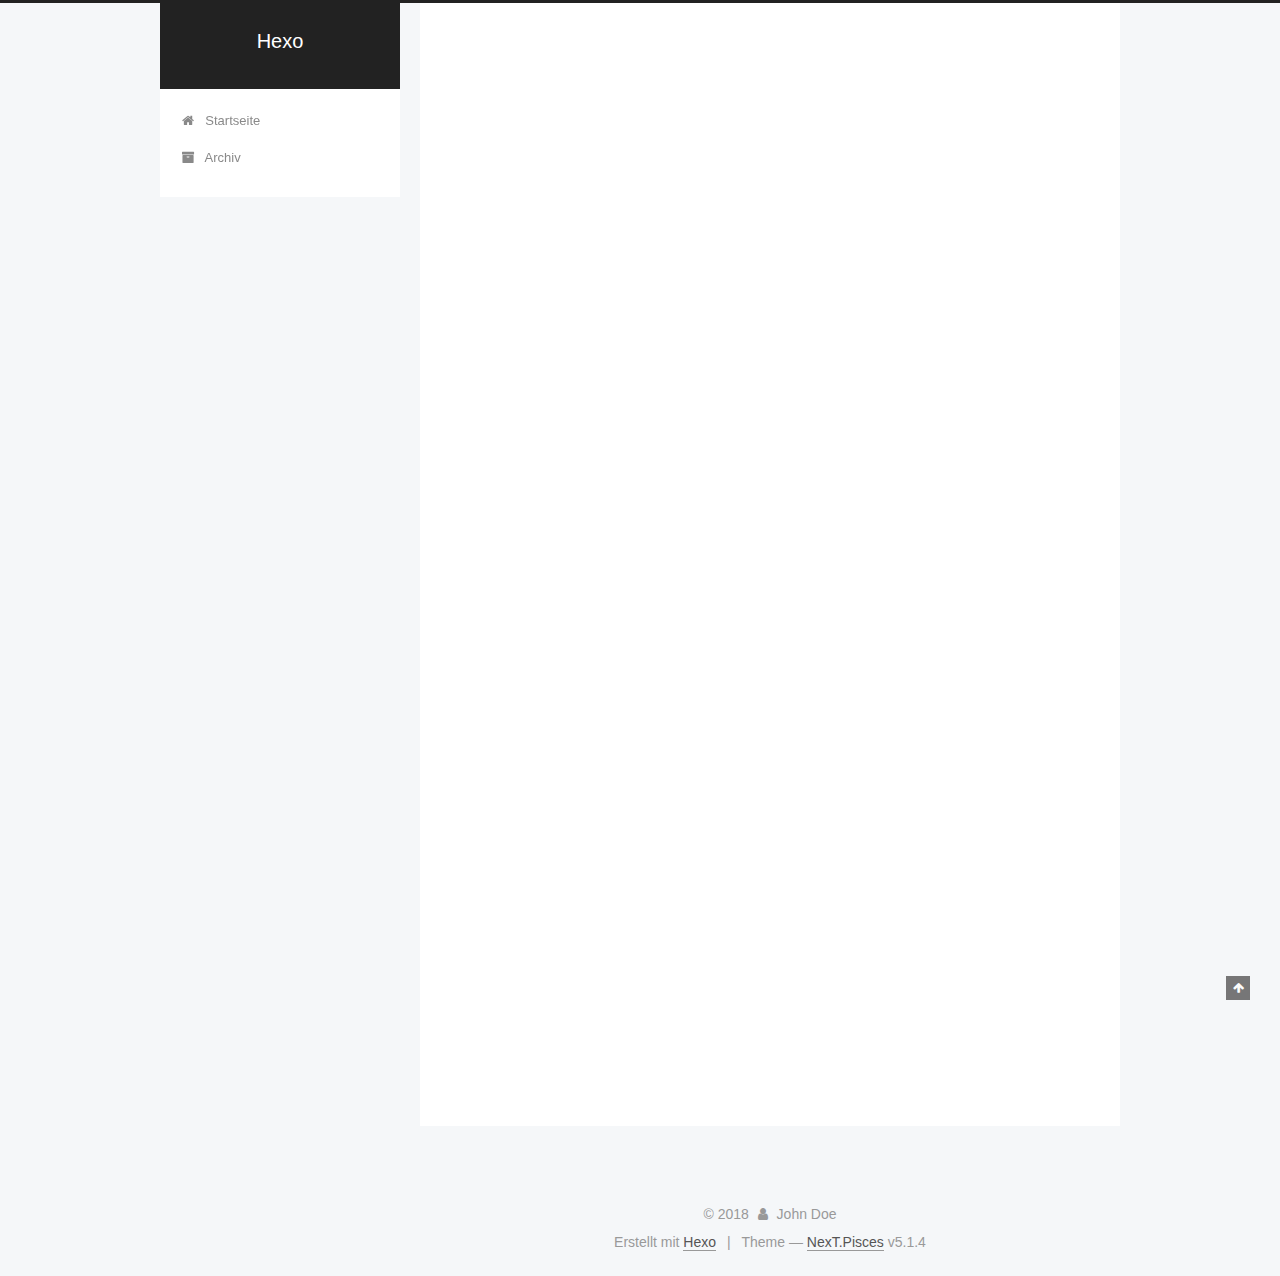
<file: 2018/03/13/hello-world/index.html>
<!DOCTYPE html>



  


<html class="theme-next pisces use-motion" lang="">
<head>
  <meta charset="UTF-8"/>
<meta http-equiv="X-UA-Compatible" content="IE=edge" />
<meta name="viewport" content="width=device-width, initial-scale=1, maximum-scale=1"/>
<meta name="theme-color" content="#222">









<meta http-equiv="Cache-Control" content="no-transform" />
<meta http-equiv="Cache-Control" content="no-siteapp" />
















  
  
  <link href="/lib/fancybox/source/jquery.fancybox.css?v=2.1.5" rel="stylesheet" type="text/css" />







<link href="/lib/font-awesome/css/font-awesome.min.css?v=4.6.2" rel="stylesheet" type="text/css" />

<link href="/css/main.css?v=5.1.4" rel="stylesheet" type="text/css" />


  <link rel="apple-touch-icon" sizes="180x180" href="/images/apple-touch-icon-next.png?v=5.1.4">


  <link rel="icon" type="image/png" sizes="32x32" href="/images/favicon-32x32-next.png?v=5.1.4">


  <link rel="icon" type="image/png" sizes="16x16" href="/images/favicon-16x16-next.png?v=5.1.4">


  <link rel="mask-icon" href="/images/logo.svg?v=5.1.4" color="#222">





  <meta name="keywords" content="Hexo, NexT" />










<meta name="description" content="Welcome to Hexo! This is your very first post. Check documentation for more info. If you get any problems when using Hexo, you can find the answer in troubleshooting or you can ask me on GitHub. Quick">
<meta property="og:type" content="article">
<meta property="og:title" content="Hello World">
<meta property="og:url" content="http://yoursite.com/2018/03/13/hello-world/index.html">
<meta property="og:site_name" content="Hexo">
<meta property="og:description" content="Welcome to Hexo! This is your very first post. Check documentation for more info. If you get any problems when using Hexo, you can find the answer in troubleshooting or you can ask me on GitHub. Quick">
<meta property="og:updated_time" content="2018-03-13T07:06:08.601Z">
<meta name="twitter:card" content="summary">
<meta name="twitter:title" content="Hello World">
<meta name="twitter:description" content="Welcome to Hexo! This is your very first post. Check documentation for more info. If you get any problems when using Hexo, you can find the answer in troubleshooting or you can ask me on GitHub. Quick">



<script type="text/javascript" id="hexo.configurations">
  var NexT = window.NexT || {};
  var CONFIG = {
    root: '/',
    scheme: 'Pisces',
    version: '5.1.4',
    sidebar: {"position":"left","display":"post","offset":12,"b2t":false,"scrollpercent":false,"onmobile":false},
    fancybox: true,
    tabs: true,
    motion: {"enable":true,"async":false,"transition":{"post_block":"fadeIn","post_header":"slideDownIn","post_body":"slideDownIn","coll_header":"slideLeftIn","sidebar":"slideUpIn"}},
    duoshuo: {
      userId: '0',
      author: 'Author'
    },
    algolia: {
      applicationID: '',
      apiKey: '',
      indexName: '',
      hits: {"per_page":10},
      labels: {"input_placeholder":"Search for Posts","hits_empty":"We didn't find any results for the search: ${query}","hits_stats":"${hits} results found in ${time} ms"}
    }
  };
</script>



  <link rel="canonical" href="http://yoursite.com/2018/03/13/hello-world/"/>





  <title>Hello World | Hexo</title>
  








</head>

<body itemscope itemtype="http://schema.org/WebPage" lang="">

  
  
    
  

  <div class="container sidebar-position-left page-post-detail">
    <div class="headband"></div>

    <header id="header" class="header" itemscope itemtype="http://schema.org/WPHeader">
      <div class="header-inner"><div class="site-brand-wrapper">
  <div class="site-meta ">
    

    <div class="custom-logo-site-title">
      <a href="/"  class="brand" rel="start">
        <span class="logo-line-before"><i></i></span>
        <span class="site-title">Hexo</span>
        <span class="logo-line-after"><i></i></span>
      </a>
    </div>
      
        <p class="site-subtitle"></p>
      
  </div>

  <div class="site-nav-toggle">
    <button>
      <span class="btn-bar"></span>
      <span class="btn-bar"></span>
      <span class="btn-bar"></span>
    </button>
  </div>
</div>

<nav class="site-nav">
  

  
    <ul id="menu" class="menu">
      
        
        <li class="menu-item menu-item-home">
          <a href="/" rel="section">
            
              <i class="menu-item-icon fa fa-fw fa-home"></i> <br />
            
            Startseite
          </a>
        </li>
      
        
        <li class="menu-item menu-item-archives">
          <a href="/archives/" rel="section">
            
              <i class="menu-item-icon fa fa-fw fa-archive"></i> <br />
            
            Archiv
          </a>
        </li>
      

      
    </ul>
  

  
</nav>



 </div>
    </header>

    <main id="main" class="main">
      <div class="main-inner">
        <div class="content-wrap">
          <div id="content" class="content">
            

  <div id="posts" class="posts-expand">
    

  

  
  
  

  <article class="post post-type-normal" itemscope itemtype="http://schema.org/Article">
  
  
  
  <div class="post-block">
    <link itemprop="mainEntityOfPage" href="http://yoursite.com/2018/03/13/hello-world/">

    <span hidden itemprop="author" itemscope itemtype="http://schema.org/Person">
      <meta itemprop="name" content="John Doe">
      <meta itemprop="description" content="">
      <meta itemprop="image" content="/images/avatar.gif">
    </span>

    <span hidden itemprop="publisher" itemscope itemtype="http://schema.org/Organization">
      <meta itemprop="name" content="Hexo">
    </span>

    
      <header class="post-header">

        
        
          <h1 class="post-title" itemprop="name headline">Hello World</h1>
        

        <div class="post-meta">
          <span class="post-time">
            
              <span class="post-meta-item-icon">
                <i class="fa fa-calendar-o"></i>
              </span>
              
                <span class="post-meta-item-text">Veröffentlicht am</span>
              
              <time title="Post created" itemprop="dateCreated datePublished" datetime="2018-03-13T15:06:08+08:00">
                2018-03-13
              </time>
            

            

            
          </span>

          

          
            
          

          
          

          

          

          

        </div>
      </header>
    

    
    
    
    <div class="post-body" itemprop="articleBody">

      
      

      
        <p>Welcome to <a href="https://hexo.io/" target="_blank" rel="noopener">Hexo</a>! This is your very first post. Check <a href="https://hexo.io/docs/" target="_blank" rel="noopener">documentation</a> for more info. If you get any problems when using Hexo, you can find the answer in <a href="https://hexo.io/docs/troubleshooting.html" target="_blank" rel="noopener">troubleshooting</a> or you can ask me on <a href="https://github.com/hexojs/hexo/issues" target="_blank" rel="noopener">GitHub</a>.</p>
<h2 id="Quick-Start"><a href="#Quick-Start" class="headerlink" title="Quick Start"></a>Quick Start</h2><h3 id="Create-a-new-post"><a href="#Create-a-new-post" class="headerlink" title="Create a new post"></a>Create a new post</h3><figure class="highlight bash"><table><tr><td class="gutter"><pre><span class="line">1</span><br></pre></td><td class="code"><pre><span class="line">$ hexo new <span class="string">"My New Post"</span></span><br></pre></td></tr></table></figure>
<p>More info: <a href="https://hexo.io/docs/writing.html" target="_blank" rel="noopener">Writing</a></p>
<h3 id="Run-server"><a href="#Run-server" class="headerlink" title="Run server"></a>Run server</h3><figure class="highlight bash"><table><tr><td class="gutter"><pre><span class="line">1</span><br></pre></td><td class="code"><pre><span class="line">$ hexo server</span><br></pre></td></tr></table></figure>
<p>More info: <a href="https://hexo.io/docs/server.html" target="_blank" rel="noopener">Server</a></p>
<h3 id="Generate-static-files"><a href="#Generate-static-files" class="headerlink" title="Generate static files"></a>Generate static files</h3><figure class="highlight bash"><table><tr><td class="gutter"><pre><span class="line">1</span><br></pre></td><td class="code"><pre><span class="line">$ hexo generate</span><br></pre></td></tr></table></figure>
<p>More info: <a href="https://hexo.io/docs/generating.html" target="_blank" rel="noopener">Generating</a></p>
<h3 id="Deploy-to-remote-sites"><a href="#Deploy-to-remote-sites" class="headerlink" title="Deploy to remote sites"></a>Deploy to remote sites</h3><figure class="highlight bash"><table><tr><td class="gutter"><pre><span class="line">1</span><br></pre></td><td class="code"><pre><span class="line">$ hexo deploy</span><br></pre></td></tr></table></figure>
<p>More info: <a href="https://hexo.io/docs/deployment.html" target="_blank" rel="noopener">Deployment</a></p>

      
    </div>
    
    
    

    

    

    

    <footer class="post-footer">
      

      
      
      

      
        <div class="post-nav">
          <div class="post-nav-next post-nav-item">
            
          </div>

          <span class="post-nav-divider"></span>

          <div class="post-nav-prev post-nav-item">
            
              <a href="/2018/03/13/你好，hexo/" rel="prev" title="你好，hexo">
                你好，hexo <i class="fa fa-chevron-right"></i>
              </a>
            
          </div>
        </div>
      

      
      
    </footer>
  </div>
  
  
  
  </article>



    <div class="post-spread">
      
    </div>
  </div>


          </div>
          


          

  



        </div>
        
          
  
  <div class="sidebar-toggle">
    <div class="sidebar-toggle-line-wrap">
      <span class="sidebar-toggle-line sidebar-toggle-line-first"></span>
      <span class="sidebar-toggle-line sidebar-toggle-line-middle"></span>
      <span class="sidebar-toggle-line sidebar-toggle-line-last"></span>
    </div>
  </div>

  <aside id="sidebar" class="sidebar">
    
    <div class="sidebar-inner">

      

      
        <ul class="sidebar-nav motion-element">
          <li class="sidebar-nav-toc sidebar-nav-active" data-target="post-toc-wrap">
            Inhaltsverzeichnis
          </li>
          <li class="sidebar-nav-overview" data-target="site-overview-wrap">
            Übersicht
          </li>
        </ul>
      

      <section class="site-overview-wrap sidebar-panel">
        <div class="site-overview">
          <div class="site-author motion-element" itemprop="author" itemscope itemtype="http://schema.org/Person">
            
              <p class="site-author-name" itemprop="name">John Doe</p>
              <p class="site-description motion-element" itemprop="description"></p>
          </div>

          <nav class="site-state motion-element">

            
              <div class="site-state-item site-state-posts">
              
                <a href="/archives/">
              
                  <span class="site-state-item-count">3</span>
                  <span class="site-state-item-name">Artikel</span>
                </a>
              </div>
            

            

            

          </nav>

          

          

          
          

          
          

          

        </div>
      </section>

      
      <!--noindex-->
        <section class="post-toc-wrap motion-element sidebar-panel sidebar-panel-active">
          <div class="post-toc">

            
              
            

            
              <div class="post-toc-content"><ol class="nav"><li class="nav-item nav-level-2"><a class="nav-link" href="#Quick-Start"><span class="nav-number">1.</span> <span class="nav-text">Quick Start</span></a><ol class="nav-child"><li class="nav-item nav-level-3"><a class="nav-link" href="#Create-a-new-post"><span class="nav-number">1.1.</span> <span class="nav-text">Create a new post</span></a></li><li class="nav-item nav-level-3"><a class="nav-link" href="#Run-server"><span class="nav-number">1.2.</span> <span class="nav-text">Run server</span></a></li><li class="nav-item nav-level-3"><a class="nav-link" href="#Generate-static-files"><span class="nav-number">1.3.</span> <span class="nav-text">Generate static files</span></a></li><li class="nav-item nav-level-3"><a class="nav-link" href="#Deploy-to-remote-sites"><span class="nav-number">1.4.</span> <span class="nav-text">Deploy to remote sites</span></a></li></ol></li></ol></div>
            

          </div>
        </section>
      <!--/noindex-->
      

      

    </div>
  </aside>


        
      </div>
    </main>

    <footer id="footer" class="footer">
      <div class="footer-inner">
        <div class="copyright">&copy; <span itemprop="copyrightYear">2018</span>
  <span class="with-love">
    <i class="fa fa-user"></i>
  </span>
  <span class="author" itemprop="copyrightHolder">John Doe</span>

  
</div>


  <div class="powered-by">Erstellt mit  <a class="theme-link" target="_blank" href="https://hexo.io">Hexo</a></div>



  <span class="post-meta-divider">|</span>



  <div class="theme-info">Theme &mdash; <a class="theme-link" target="_blank" href="https://github.com/iissnan/hexo-theme-next">NexT.Pisces</a> v5.1.4</div>




        







        
      </div>
    </footer>

    
      <div class="back-to-top">
        <i class="fa fa-arrow-up"></i>
        
      </div>
    

    

  </div>

  

<script type="text/javascript">
  if (Object.prototype.toString.call(window.Promise) !== '[object Function]') {
    window.Promise = null;
  }
</script>









  












  
  
    <script type="text/javascript" src="/lib/jquery/index.js?v=2.1.3"></script>
  

  
  
    <script type="text/javascript" src="/lib/fastclick/lib/fastclick.min.js?v=1.0.6"></script>
  

  
  
    <script type="text/javascript" src="/lib/jquery_lazyload/jquery.lazyload.js?v=1.9.7"></script>
  

  
  
    <script type="text/javascript" src="/lib/velocity/velocity.min.js?v=1.2.1"></script>
  

  
  
    <script type="text/javascript" src="/lib/velocity/velocity.ui.min.js?v=1.2.1"></script>
  

  
  
    <script type="text/javascript" src="/lib/fancybox/source/jquery.fancybox.pack.js?v=2.1.5"></script>
  


  


  <script type="text/javascript" src="/js/src/utils.js?v=5.1.4"></script>

  <script type="text/javascript" src="/js/src/motion.js?v=5.1.4"></script>



  
  


  <script type="text/javascript" src="/js/src/affix.js?v=5.1.4"></script>

  <script type="text/javascript" src="/js/src/schemes/pisces.js?v=5.1.4"></script>



  
  <script type="text/javascript" src="/js/src/scrollspy.js?v=5.1.4"></script>
<script type="text/javascript" src="/js/src/post-details.js?v=5.1.4"></script>



  


  <script type="text/javascript" src="/js/src/bootstrap.js?v=5.1.4"></script>



  


  




	





  





  












  





  

  

  

  
  

  

  

  

</body>
</html>
</file>
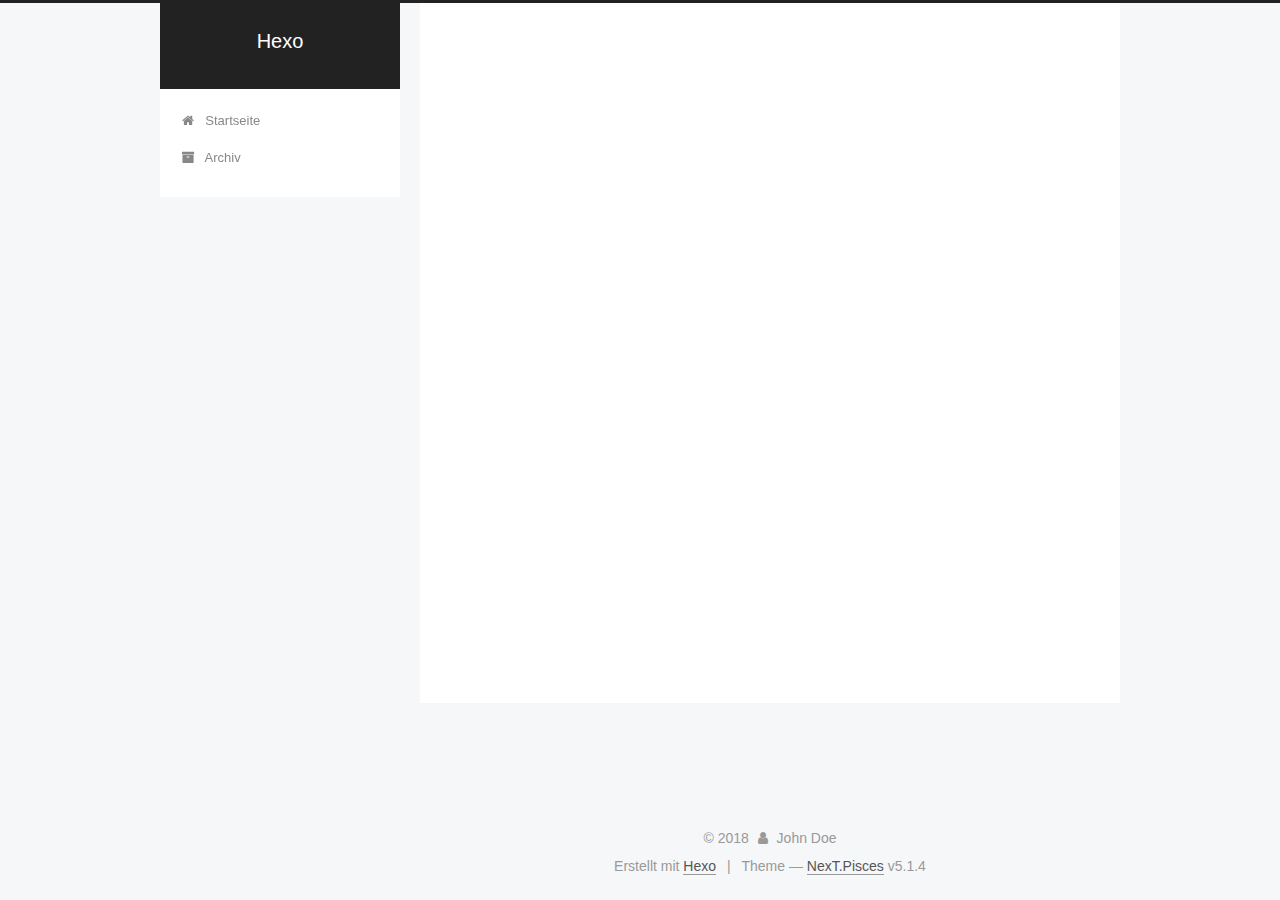
<file: 2018/03/13/你好，hexo/index.html>
<!DOCTYPE html>



  


<html class="theme-next pisces use-motion" lang="">
<head>
  <meta charset="UTF-8"/>
<meta http-equiv="X-UA-Compatible" content="IE=edge" />
<meta name="viewport" content="width=device-width, initial-scale=1, maximum-scale=1"/>
<meta name="theme-color" content="#222">









<meta http-equiv="Cache-Control" content="no-transform" />
<meta http-equiv="Cache-Control" content="no-siteapp" />
















  
  
  <link href="/lib/fancybox/source/jquery.fancybox.css?v=2.1.5" rel="stylesheet" type="text/css" />







<link href="/lib/font-awesome/css/font-awesome.min.css?v=4.6.2" rel="stylesheet" type="text/css" />

<link href="/css/main.css?v=5.1.4" rel="stylesheet" type="text/css" />


  <link rel="apple-touch-icon" sizes="180x180" href="/images/apple-touch-icon-next.png?v=5.1.4">


  <link rel="icon" type="image/png" sizes="32x32" href="/images/favicon-32x32-next.png?v=5.1.4">


  <link rel="icon" type="image/png" sizes="16x16" href="/images/favicon-16x16-next.png?v=5.1.4">


  <link rel="mask-icon" href="/images/logo.svg?v=5.1.4" color="#222">





  <meta name="keywords" content="Hexo, NexT" />










<meta property="og:type" content="article">
<meta property="og:title" content="你好，hexo">
<meta property="og:url" content="http://yoursite.com/2018/03/13/你好，hexo/index.html">
<meta property="og:site_name" content="Hexo">
<meta property="og:updated_time" content="2018-03-13T07:54:39.179Z">
<meta name="twitter:card" content="summary">
<meta name="twitter:title" content="你好，hexo">



<script type="text/javascript" id="hexo.configurations">
  var NexT = window.NexT || {};
  var CONFIG = {
    root: '/',
    scheme: 'Pisces',
    version: '5.1.4',
    sidebar: {"position":"left","display":"post","offset":12,"b2t":false,"scrollpercent":false,"onmobile":false},
    fancybox: true,
    tabs: true,
    motion: {"enable":true,"async":false,"transition":{"post_block":"fadeIn","post_header":"slideDownIn","post_body":"slideDownIn","coll_header":"slideLeftIn","sidebar":"slideUpIn"}},
    duoshuo: {
      userId: '0',
      author: 'Author'
    },
    algolia: {
      applicationID: '',
      apiKey: '',
      indexName: '',
      hits: {"per_page":10},
      labels: {"input_placeholder":"Search for Posts","hits_empty":"We didn't find any results for the search: ${query}","hits_stats":"${hits} results found in ${time} ms"}
    }
  };
</script>



  <link rel="canonical" href="http://yoursite.com/2018/03/13/你好，hexo/"/>





  <title>你好，hexo | Hexo</title>
  








</head>

<body itemscope itemtype="http://schema.org/WebPage" lang="">

  
  
    
  

  <div class="container sidebar-position-left page-post-detail">
    <div class="headband"></div>

    <header id="header" class="header" itemscope itemtype="http://schema.org/WPHeader">
      <div class="header-inner"><div class="site-brand-wrapper">
  <div class="site-meta ">
    

    <div class="custom-logo-site-title">
      <a href="/"  class="brand" rel="start">
        <span class="logo-line-before"><i></i></span>
        <span class="site-title">Hexo</span>
        <span class="logo-line-after"><i></i></span>
      </a>
    </div>
      
        <p class="site-subtitle"></p>
      
  </div>

  <div class="site-nav-toggle">
    <button>
      <span class="btn-bar"></span>
      <span class="btn-bar"></span>
      <span class="btn-bar"></span>
    </button>
  </div>
</div>

<nav class="site-nav">
  

  
    <ul id="menu" class="menu">
      
        
        <li class="menu-item menu-item-home">
          <a href="/" rel="section">
            
              <i class="menu-item-icon fa fa-fw fa-home"></i> <br />
            
            Startseite
          </a>
        </li>
      
        
        <li class="menu-item menu-item-archives">
          <a href="/archives/" rel="section">
            
              <i class="menu-item-icon fa fa-fw fa-archive"></i> <br />
            
            Archiv
          </a>
        </li>
      

      
    </ul>
  

  
</nav>



 </div>
    </header>

    <main id="main" class="main">
      <div class="main-inner">
        <div class="content-wrap">
          <div id="content" class="content">
            

  <div id="posts" class="posts-expand">
    

  

  
  
  

  <article class="post post-type-normal" itemscope itemtype="http://schema.org/Article">
  
  
  
  <div class="post-block">
    <link itemprop="mainEntityOfPage" href="http://yoursite.com/2018/03/13/你好，hexo/">

    <span hidden itemprop="author" itemscope itemtype="http://schema.org/Person">
      <meta itemprop="name" content="John Doe">
      <meta itemprop="description" content="">
      <meta itemprop="image" content="/images/avatar.gif">
    </span>

    <span hidden itemprop="publisher" itemscope itemtype="http://schema.org/Organization">
      <meta itemprop="name" content="Hexo">
    </span>

    
      <header class="post-header">

        
        
          <h1 class="post-title" itemprop="name headline">你好，hexo</h1>
        

        <div class="post-meta">
          <span class="post-time">
            
              <span class="post-meta-item-icon">
                <i class="fa fa-calendar-o"></i>
              </span>
              
                <span class="post-meta-item-text">Veröffentlicht am</span>
              
              <time title="Post created" itemprop="dateCreated datePublished" datetime="2018-03-13T15:54:39+08:00">
                2018-03-13
              </time>
            

            

            
          </span>

          

          
            
          

          
          

          

          

          

        </div>
      </header>
    

    
    
    
    <div class="post-body" itemprop="articleBody">

      
      

      
        
      
    </div>
    
    
    

    

    

    

    <footer class="post-footer">
      

      
      
      

      
        <div class="post-nav">
          <div class="post-nav-next post-nav-item">
            
              <a href="/2018/03/13/hello-world/" rel="next" title="Hello World">
                <i class="fa fa-chevron-left"></i> Hello World
              </a>
            
          </div>

          <span class="post-nav-divider"></span>

          <div class="post-nav-prev post-nav-item">
            
              <a href="/2018/03/13/再测试一下咯/" rel="prev" title="再测试一下咯">
                再测试一下咯 <i class="fa fa-chevron-right"></i>
              </a>
            
          </div>
        </div>
      

      
      
    </footer>
  </div>
  
  
  
  </article>



    <div class="post-spread">
      
    </div>
  </div>


          </div>
          


          

  



        </div>
        
          
  
  <div class="sidebar-toggle">
    <div class="sidebar-toggle-line-wrap">
      <span class="sidebar-toggle-line sidebar-toggle-line-first"></span>
      <span class="sidebar-toggle-line sidebar-toggle-line-middle"></span>
      <span class="sidebar-toggle-line sidebar-toggle-line-last"></span>
    </div>
  </div>

  <aside id="sidebar" class="sidebar">
    
    <div class="sidebar-inner">

      

      

      <section class="site-overview-wrap sidebar-panel sidebar-panel-active">
        <div class="site-overview">
          <div class="site-author motion-element" itemprop="author" itemscope itemtype="http://schema.org/Person">
            
              <p class="site-author-name" itemprop="name">John Doe</p>
              <p class="site-description motion-element" itemprop="description"></p>
          </div>

          <nav class="site-state motion-element">

            
              <div class="site-state-item site-state-posts">
              
                <a href="/archives/">
              
                  <span class="site-state-item-count">3</span>
                  <span class="site-state-item-name">Artikel</span>
                </a>
              </div>
            

            

            

          </nav>

          

          

          
          

          
          

          

        </div>
      </section>

      

      

    </div>
  </aside>


        
      </div>
    </main>

    <footer id="footer" class="footer">
      <div class="footer-inner">
        <div class="copyright">&copy; <span itemprop="copyrightYear">2018</span>
  <span class="with-love">
    <i class="fa fa-user"></i>
  </span>
  <span class="author" itemprop="copyrightHolder">John Doe</span>

  
</div>


  <div class="powered-by">Erstellt mit  <a class="theme-link" target="_blank" href="https://hexo.io">Hexo</a></div>



  <span class="post-meta-divider">|</span>



  <div class="theme-info">Theme &mdash; <a class="theme-link" target="_blank" href="https://github.com/iissnan/hexo-theme-next">NexT.Pisces</a> v5.1.4</div>




        







        
      </div>
    </footer>

    
      <div class="back-to-top">
        <i class="fa fa-arrow-up"></i>
        
      </div>
    

    

  </div>

  

<script type="text/javascript">
  if (Object.prototype.toString.call(window.Promise) !== '[object Function]') {
    window.Promise = null;
  }
</script>









  












  
  
    <script type="text/javascript" src="/lib/jquery/index.js?v=2.1.3"></script>
  

  
  
    <script type="text/javascript" src="/lib/fastclick/lib/fastclick.min.js?v=1.0.6"></script>
  

  
  
    <script type="text/javascript" src="/lib/jquery_lazyload/jquery.lazyload.js?v=1.9.7"></script>
  

  
  
    <script type="text/javascript" src="/lib/velocity/velocity.min.js?v=1.2.1"></script>
  

  
  
    <script type="text/javascript" src="/lib/velocity/velocity.ui.min.js?v=1.2.1"></script>
  

  
  
    <script type="text/javascript" src="/lib/fancybox/source/jquery.fancybox.pack.js?v=2.1.5"></script>
  


  


  <script type="text/javascript" src="/js/src/utils.js?v=5.1.4"></script>

  <script type="text/javascript" src="/js/src/motion.js?v=5.1.4"></script>



  
  


  <script type="text/javascript" src="/js/src/affix.js?v=5.1.4"></script>

  <script type="text/javascript" src="/js/src/schemes/pisces.js?v=5.1.4"></script>



  
  <script type="text/javascript" src="/js/src/scrollspy.js?v=5.1.4"></script>
<script type="text/javascript" src="/js/src/post-details.js?v=5.1.4"></script>



  


  <script type="text/javascript" src="/js/src/bootstrap.js?v=5.1.4"></script>



  


  




	





  





  












  





  

  

  

  
  

  

  

  

</body>
</html>
</file>
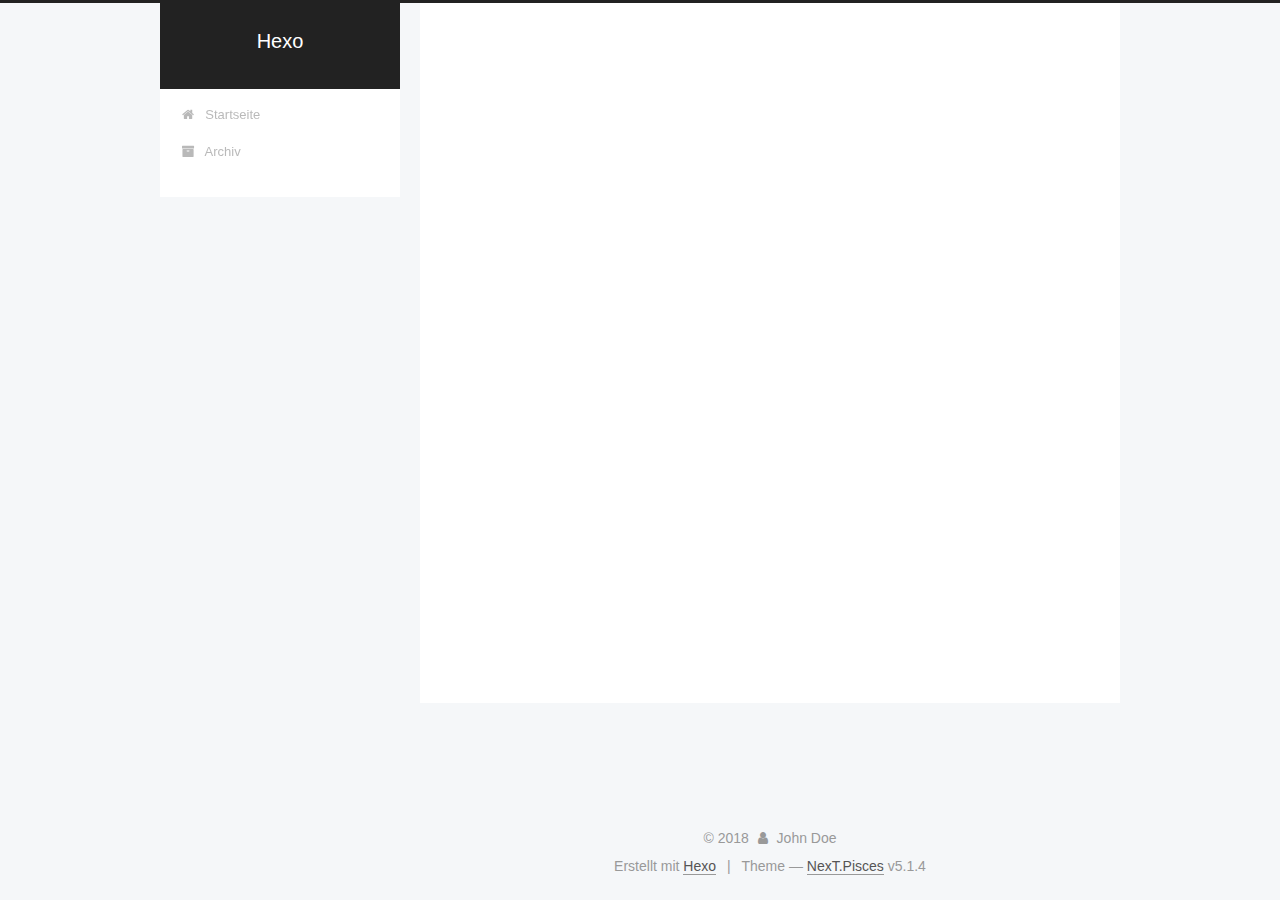
<file: 2018/03/13/再测试一下咯/index.html>
<!DOCTYPE html>



  


<html class="theme-next pisces use-motion" lang="">
<head>
  <meta charset="UTF-8"/>
<meta http-equiv="X-UA-Compatible" content="IE=edge" />
<meta name="viewport" content="width=device-width, initial-scale=1, maximum-scale=1"/>
<meta name="theme-color" content="#222">









<meta http-equiv="Cache-Control" content="no-transform" />
<meta http-equiv="Cache-Control" content="no-siteapp" />
















  
  
  <link href="/lib/fancybox/source/jquery.fancybox.css?v=2.1.5" rel="stylesheet" type="text/css" />







<link href="/lib/font-awesome/css/font-awesome.min.css?v=4.6.2" rel="stylesheet" type="text/css" />

<link href="/css/main.css?v=5.1.4" rel="stylesheet" type="text/css" />


  <link rel="apple-touch-icon" sizes="180x180" href="/images/apple-touch-icon-next.png?v=5.1.4">


  <link rel="icon" type="image/png" sizes="32x32" href="/images/favicon-32x32-next.png?v=5.1.4">


  <link rel="icon" type="image/png" sizes="16x16" href="/images/favicon-16x16-next.png?v=5.1.4">


  <link rel="mask-icon" href="/images/logo.svg?v=5.1.4" color="#222">





  <meta name="keywords" content="Hexo, NexT" />










<meta property="og:type" content="article">
<meta property="og:title" content="再测试一下咯">
<meta property="og:url" content="http://yoursite.com/2018/03/13/再测试一下咯/index.html">
<meta property="og:site_name" content="Hexo">
<meta property="og:updated_time" content="2018-03-13T08:21:38.334Z">
<meta name="twitter:card" content="summary">
<meta name="twitter:title" content="再测试一下咯">



<script type="text/javascript" id="hexo.configurations">
  var NexT = window.NexT || {};
  var CONFIG = {
    root: '/',
    scheme: 'Pisces',
    version: '5.1.4',
    sidebar: {"position":"left","display":"post","offset":12,"b2t":false,"scrollpercent":false,"onmobile":false},
    fancybox: true,
    tabs: true,
    motion: {"enable":true,"async":false,"transition":{"post_block":"fadeIn","post_header":"slideDownIn","post_body":"slideDownIn","coll_header":"slideLeftIn","sidebar":"slideUpIn"}},
    duoshuo: {
      userId: '0',
      author: 'Author'
    },
    algolia: {
      applicationID: '',
      apiKey: '',
      indexName: '',
      hits: {"per_page":10},
      labels: {"input_placeholder":"Search for Posts","hits_empty":"We didn't find any results for the search: ${query}","hits_stats":"${hits} results found in ${time} ms"}
    }
  };
</script>



  <link rel="canonical" href="http://yoursite.com/2018/03/13/再测试一下咯/"/>





  <title>再测试一下咯 | Hexo</title>
  








</head>

<body itemscope itemtype="http://schema.org/WebPage" lang="">

  
  
    
  

  <div class="container sidebar-position-left page-post-detail">
    <div class="headband"></div>

    <header id="header" class="header" itemscope itemtype="http://schema.org/WPHeader">
      <div class="header-inner"><div class="site-brand-wrapper">
  <div class="site-meta ">
    

    <div class="custom-logo-site-title">
      <a href="/"  class="brand" rel="start">
        <span class="logo-line-before"><i></i></span>
        <span class="site-title">Hexo</span>
        <span class="logo-line-after"><i></i></span>
      </a>
    </div>
      
        <p class="site-subtitle"></p>
      
  </div>

  <div class="site-nav-toggle">
    <button>
      <span class="btn-bar"></span>
      <span class="btn-bar"></span>
      <span class="btn-bar"></span>
    </button>
  </div>
</div>

<nav class="site-nav">
  

  
    <ul id="menu" class="menu">
      
        
        <li class="menu-item menu-item-home">
          <a href="/" rel="section">
            
              <i class="menu-item-icon fa fa-fw fa-home"></i> <br />
            
            Startseite
          </a>
        </li>
      
        
        <li class="menu-item menu-item-archives">
          <a href="/archives/" rel="section">
            
              <i class="menu-item-icon fa fa-fw fa-archive"></i> <br />
            
            Archiv
          </a>
        </li>
      

      
    </ul>
  

  
</nav>



 </div>
    </header>

    <main id="main" class="main">
      <div class="main-inner">
        <div class="content-wrap">
          <div id="content" class="content">
            

  <div id="posts" class="posts-expand">
    

  

  
  
  

  <article class="post post-type-normal" itemscope itemtype="http://schema.org/Article">
  
  
  
  <div class="post-block">
    <link itemprop="mainEntityOfPage" href="http://yoursite.com/2018/03/13/再测试一下咯/">

    <span hidden itemprop="author" itemscope itemtype="http://schema.org/Person">
      <meta itemprop="name" content="John Doe">
      <meta itemprop="description" content="">
      <meta itemprop="image" content="/images/avatar.gif">
    </span>

    <span hidden itemprop="publisher" itemscope itemtype="http://schema.org/Organization">
      <meta itemprop="name" content="Hexo">
    </span>

    
      <header class="post-header">

        
        
          <h1 class="post-title" itemprop="name headline">再测试一下咯</h1>
        

        <div class="post-meta">
          <span class="post-time">
            
              <span class="post-meta-item-icon">
                <i class="fa fa-calendar-o"></i>
              </span>
              
                <span class="post-meta-item-text">Veröffentlicht am</span>
              
              <time title="Post created" itemprop="dateCreated datePublished" datetime="2018-03-13T16:21:38+08:00">
                2018-03-13
              </time>
            

            

            
          </span>

          

          
            
          

          
          

          

          

          

        </div>
      </header>
    

    
    
    
    <div class="post-body" itemprop="articleBody">

      
      

      
        
      
    </div>
    
    
    

    

    

    

    <footer class="post-footer">
      

      
      
      

      
        <div class="post-nav">
          <div class="post-nav-next post-nav-item">
            
              <a href="/2018/03/13/你好，hexo/" rel="next" title="你好，hexo">
                <i class="fa fa-chevron-left"></i> 你好，hexo
              </a>
            
          </div>

          <span class="post-nav-divider"></span>

          <div class="post-nav-prev post-nav-item">
            
          </div>
        </div>
      

      
      
    </footer>
  </div>
  
  
  
  </article>



    <div class="post-spread">
      
    </div>
  </div>


          </div>
          


          

  



        </div>
        
          
  
  <div class="sidebar-toggle">
    <div class="sidebar-toggle-line-wrap">
      <span class="sidebar-toggle-line sidebar-toggle-line-first"></span>
      <span class="sidebar-toggle-line sidebar-toggle-line-middle"></span>
      <span class="sidebar-toggle-line sidebar-toggle-line-last"></span>
    </div>
  </div>

  <aside id="sidebar" class="sidebar">
    
    <div class="sidebar-inner">

      

      

      <section class="site-overview-wrap sidebar-panel sidebar-panel-active">
        <div class="site-overview">
          <div class="site-author motion-element" itemprop="author" itemscope itemtype="http://schema.org/Person">
            
              <p class="site-author-name" itemprop="name">John Doe</p>
              <p class="site-description motion-element" itemprop="description"></p>
          </div>

          <nav class="site-state motion-element">

            
              <div class="site-state-item site-state-posts">
              
                <a href="/archives/">
              
                  <span class="site-state-item-count">3</span>
                  <span class="site-state-item-name">Artikel</span>
                </a>
              </div>
            

            

            

          </nav>

          

          

          
          

          
          

          

        </div>
      </section>

      

      

    </div>
  </aside>


        
      </div>
    </main>

    <footer id="footer" class="footer">
      <div class="footer-inner">
        <div class="copyright">&copy; <span itemprop="copyrightYear">2018</span>
  <span class="with-love">
    <i class="fa fa-user"></i>
  </span>
  <span class="author" itemprop="copyrightHolder">John Doe</span>

  
</div>


  <div class="powered-by">Erstellt mit  <a class="theme-link" target="_blank" href="https://hexo.io">Hexo</a></div>



  <span class="post-meta-divider">|</span>



  <div class="theme-info">Theme &mdash; <a class="theme-link" target="_blank" href="https://github.com/iissnan/hexo-theme-next">NexT.Pisces</a> v5.1.4</div>




        







        
      </div>
    </footer>

    
      <div class="back-to-top">
        <i class="fa fa-arrow-up"></i>
        
      </div>
    

    

  </div>

  

<script type="text/javascript">
  if (Object.prototype.toString.call(window.Promise) !== '[object Function]') {
    window.Promise = null;
  }
</script>









  












  
  
    <script type="text/javascript" src="/lib/jquery/index.js?v=2.1.3"></script>
  

  
  
    <script type="text/javascript" src="/lib/fastclick/lib/fastclick.min.js?v=1.0.6"></script>
  

  
  
    <script type="text/javascript" src="/lib/jquery_lazyload/jquery.lazyload.js?v=1.9.7"></script>
  

  
  
    <script type="text/javascript" src="/lib/velocity/velocity.min.js?v=1.2.1"></script>
  

  
  
    <script type="text/javascript" src="/lib/velocity/velocity.ui.min.js?v=1.2.1"></script>
  

  
  
    <script type="text/javascript" src="/lib/fancybox/source/jquery.fancybox.pack.js?v=2.1.5"></script>
  


  


  <script type="text/javascript" src="/js/src/utils.js?v=5.1.4"></script>

  <script type="text/javascript" src="/js/src/motion.js?v=5.1.4"></script>



  
  


  <script type="text/javascript" src="/js/src/affix.js?v=5.1.4"></script>

  <script type="text/javascript" src="/js/src/schemes/pisces.js?v=5.1.4"></script>



  
  <script type="text/javascript" src="/js/src/scrollspy.js?v=5.1.4"></script>
<script type="text/javascript" src="/js/src/post-details.js?v=5.1.4"></script>



  


  <script type="text/javascript" src="/js/src/bootstrap.js?v=5.1.4"></script>



  


  




	





  





  












  





  

  

  

  
  

  

  

  

</body>
</html>
</file>
<file: css/main.css>
/* normalize.css v3.0.2 | MIT License | git.io/normalize */
html {
  font-family: sans-serif; /* 1 */
  -ms-text-size-adjust: 100%; /* 2 */
  -webkit-text-size-adjust: 100%; /* 2 */
}
body {
  margin: 0;
}
article,
aside,
details,
figcaption,
figure,
footer,
header,
hgroup,
main,
menu,
nav,
section,
summary {
  display: block;
}
audio,
canvas,
progress,
video {
  display: inline-block; /* 1 */
  vertical-align: baseline; /* 2 */
}
audio:not([controls]) {
  display: none;
  height: 0;
}
[hidden],
template {
  display: none;
}
a {
  background-color: transparent;
}
a:active,
a:hover {
  outline: 0;
}
abbr[title] {
  border-bottom: 1px dotted;
}
b,
strong {
  font-weight: bold;
}
dfn {
  font-style: italic;
}
h1 {
  font-size: 2em;
  margin: 0.67em 0;
}
mark {
  background: #ff0;
  color: #000;
}
small {
  font-size: 80%;
}
sub,
sup {
  font-size: 75%;
  line-height: 0;
  position: relative;
  vertical-align: baseline;
}
sup {
  top: -0.5em;
}
sub {
  bottom: -0.25em;
}
img {
  border: 0;
}
svg:not(:root) {
  overflow: hidden;
}
figure {
  margin: 1em 40px;
}
hr {
  -moz-box-sizing: content-box;
  box-sizing: content-box;
  height: 0;
}
pre {
  overflow: auto;
}
code,
kbd,
pre,
samp {
  font-family: monospace, monospace;
  font-size: 1em;
}
button,
input,
optgroup,
select,
textarea {
  color: inherit; /* 1 */
  font: inherit; /* 2 */
  margin: 0; /* 3 */
}
button {
  overflow: visible;
}
button,
select {
  text-transform: none;
}
button,
html input[type="button"],
input[type="reset"],
input[type="submit"] {
  -webkit-appearance: button; /* 2 */
  cursor: pointer; /* 3 */
}
button[disabled],
html input[disabled] {
  cursor: default;
}
button::-moz-focus-inner,
input::-moz-focus-inner {
  border: 0;
  padding: 0;
}
input {
  line-height: normal;
}
input[type="checkbox"],
input[type="radio"] {
  box-sizing: border-box; /* 1 */
  padding: 0; /* 2 */
}
input[type="number"]::-webkit-inner-spin-button,
input[type="number"]::-webkit-outer-spin-button {
  height: auto;
}
input[type="search"] {
  -webkit-appearance: textfield; /* 1 */
  -moz-box-sizing: content-box;
  -webkit-box-sizing: content-box; /* 2 */
  box-sizing: content-box;
}
input[type="search"]::-webkit-search-cancel-button,
input[type="search"]::-webkit-search-decoration {
  -webkit-appearance: none;
}
fieldset {
  border: 1px solid #c0c0c0;
  margin: 0 2px;
  padding: 0.35em 0.625em 0.75em;
}
legend {
  border: 0; /* 1 */
  padding: 0; /* 2 */
}
textarea {
  overflow: auto;
}
optgroup {
  font-weight: bold;
}
table {
  border-collapse: collapse;
  border-spacing: 0;
}
td,
th {
  padding: 0;
}
::selection {
  background: #262a30;
  color: #fff;
}
body {
  position: relative;
  font-family: 'Lato', "PingFang SC", "Microsoft YaHei", sans-serif;
  font-size: 14px;
  line-height: 2;
  color: #555;
  background: #f5f7f9;
}
@media (max-width: 767px) {
  body {
    padding-right: 0 !important;
  }
}
@media (min-width: 768px) and (max-width: 991px) {
  body {
    padding-right: 0 !important;
  }
}
@media (min-width: 1600px) {
  body {
    font-size: 16px;
  }
}
h1,
h2,
h3,
h4,
h5,
h6 {
  margin: 0;
  padding: 0;
  font-weight: bold;
  line-height: 1.5;
  font-family: 'Lato', "PingFang SC", "Microsoft YaHei", sans-serif;
}
h2,
h3,
h4,
h5,
h6 {
  margin: 20px 0 15px;
}
h1 {
  font-size: 22px;
}
@media (max-width: 767px) {
  h1 {
    font-size: 18px;
  }
}
h2 {
  font-size: 20px;
}
@media (max-width: 767px) {
  h2 {
    font-size: 16px;
  }
}
h3 {
  font-size: 18px;
}
@media (max-width: 767px) {
  h3 {
    font-size: 14px;
  }
}
h4 {
  font-size: 16px;
}
@media (max-width: 767px) {
  h4 {
    font-size: 12px;
  }
}
h5 {
  font-size: 14px;
}
@media (max-width: 767px) {
  h5 {
    font-size: 10px;
  }
}
h6 {
  font-size: 12px;
}
@media (max-width: 767px) {
  h6 {
    font-size: 8px;
  }
}
p {
  margin: 0 0 20px 0;
}
a {
  color: #555;
  text-decoration: none;
  outline: none;
  border-bottom: 1px solid #999;
  word-wrap: break-word;
}
a:hover {
  color: #222;
  border-bottom-color: #222;
}
blockquote {
  margin: 0;
  padding: 0;
}
img {
  display: block;
  margin: auto;
  max-width: 100%;
  height: auto;
}
hr {
  margin: 40px 0;
  height: 3px;
  border: none;
  background-color: #ddd;
  background-image: repeating-linear-gradient(-45deg, #fff, #fff 4px, transparent 4px, transparent 8px);
}
blockquote {
  padding: 0 15px;
  color: #666;
  border-left: 4px solid #ddd;
}
blockquote cite::before {
  content: "-";
  padding: 0 5px;
}
dt {
  font-weight: 700;
}
dd {
  margin: 0;
  padding: 0;
}
kbd {
  border: 1px solid #ccc;
  border-radius: 0.2em;
  box-shadow: 0.1em 0.1em 0.2em rgba(0,0,0,0.1);
  background-color: #f9f9f9;
  font-family: inherit;
  background-image: -webkit-linear-gradient(top, #eee, #fff, #eee);
  padding: 0.1em 0.3em;
  white-space: nowrap;
}
.text-left {
  text-align: left;
}
.text-center {
  text-align: center;
}
.text-right {
  text-align: right;
}
.text-justify {
  text-align: justify;
}
.text-nowrap {
  white-space: nowrap;
}
.text-lowercase {
  text-transform: lowercase;
}
.text-uppercase {
  text-transform: uppercase;
}
.text-capitalize {
  text-transform: capitalize;
}
.center-block {
  display: block;
  margin-left: auto;
  margin-right: auto;
}
.clearfix:before,
.clearfix:after {
  content: " ";
  display: table;
}
.clearfix:after {
  clear: both;
}
.pullquote {
  width: 45%;
}
.pullquote.left {
  float: left;
  margin-left: 5px;
  margin-right: 10px;
}
.pullquote.right {
  float: right;
  margin-left: 10px;
  margin-right: 5px;
}
.affix.affix.affix {
  position: fixed;
}
.translation {
  margin-top: -20px;
  font-size: 14px;
  color: #999;
}
.scrollbar-measure {
  width: 100px;
  height: 100px;
  overflow: scroll;
  position: absolute;
  top: -9999px;
}
.use-motion .motion-element {
  opacity: 0;
}
table {
  margin: 20px 0;
  width: 100%;
  border-collapse: collapse;
  border-spacing: 0;
  border: 1px solid #ddd;
  font-size: 14px;
  table-layout: fixed;
  word-wrap: break-all;
}
table>tbody>tr:nth-of-type(odd) {
  background-color: #f9f9f9;
}
table>tbody>tr:hover {
  background-color: #f5f5f5;
}
caption,
th,
td {
  padding: 8px;
  text-align: left;
  vertical-align: middle;
  font-weight: normal;
}
th,
td {
  border-bottom: 3px solid #ddd;
  border-right: 1px solid #eee;
}
th {
  padding-bottom: 10px;
  font-weight: 700;
}
td {
  border-bottom-width: 1px;
}
html,
body {
  height: 100%;
}
.container {
  position: relative;
  min-height: 100%;
}
.header-inner {
  margin: 0 auto;
  padding: 100px 0 70px;
  width: 700px;
}
@media (min-width: 1600px) {
  .container .header-inner {
    width: 900px;
  }
}
.main {
  padding-bottom: 150px;
}
.main-inner {
  margin: 0 auto;
  width: 700px;
}
@media (min-width: 1600px) {
  .container .main-inner {
    width: 900px;
  }
}
.footer {
  position: absolute;
  left: 0;
  bottom: 0;
  width: 100%;
  min-height: 50px;
}
.footer-inner {
  box-sizing: border-box;
  margin: 20px auto;
  width: 700px;
}
@media (min-width: 1600px) {
  .container .footer-inner {
    width: 900px;
  }
}
pre,
.highlight {
  overflow: auto;
  margin: 20px 0;
  padding: 0;
  font-size: 13px;
  color: #4d4d4c;
  background: #f7f7f7;
  line-height: 1.6;
}
pre,
code {
  font-family: consolas, Menlo, "PingFang SC", "Microsoft YaHei", monospace;
}
code {
  padding: 2px 4px;
  word-wrap: break-word;
  color: #555;
  background: #eee;
  border-radius: 3px;
  font-size: 13px;
}
pre {
  padding: 10px;
}
pre code {
  padding: 0;
  color: #4d4d4c;
  background: none;
  text-shadow: none;
}
.highlight {
  border-radius: 1px;
}
.highlight pre {
  border: none;
  margin: 0;
  padding: 10px 0;
}
.highlight table {
  margin: 0;
  width: auto;
  border: none;
}
.highlight td {
  border: none;
  padding: 0;
}
.highlight figcaption {
  font-size: 1em;
  color: #4d4d4c;
  line-height: 1em;
  margin-bottom: 1em;
}
.highlight figcaption:before,
.highlight figcaption:after {
  content: " ";
  display: table;
}
.highlight figcaption:after {
  clear: both;
}
.highlight figcaption a {
  float: right;
  color: #4d4d4c;
}
.highlight figcaption a:hover {
  border-bottom-color: #4d4d4c;
}
.highlight .gutter pre {
  padding-left: 10px;
  padding-right: 10px;
  color: #869194;
  text-align: right;
  background-color: #eff2f3;
}
.highlight .code pre {
  width: 100%;
  padding-left: 10px;
  padding-right: 10px;
  background-color: #f7f7f7;
}
.highlight .line {
  height: 20px;
}
.gutter {
  -webkit-user-select: none;
  -moz-user-select: none;
  -ms-user-select: none;
  user-select: none;
}
.gist table {
  width: auto;
}
.gist table td {
  border: none;
}
pre .deletion {
  background: #fdd;
}
pre .addition {
  background: #dfd;
}
pre .meta {
  color: #8959a8;
}
pre .comment {
  color: #8e908c;
}
pre .variable,
pre .attribute,
pre .tag,
pre .regexp,
pre .ruby .constant,
pre .xml .tag .title,
pre .xml .pi,
pre .xml .doctype,
pre .html .doctype,
pre .css .id,
pre .css .class,
pre .css .pseudo {
  color: #c82829;
}
pre .number,
pre .preprocessor,
pre .built_in,
pre .literal,
pre .params,
pre .constant,
pre .command {
  color: #f5871f;
}
pre .ruby .class .title,
pre .css .rules .attribute,
pre .string,
pre .value,
pre .inheritance,
pre .header,
pre .ruby .symbol,
pre .xml .cdata,
pre .special,
pre .number,
pre .formula {
  color: #718c00;
}
pre .title,
pre .css .hexcolor {
  color: #3e999f;
}
pre .function,
pre .python .decorator,
pre .python .title,
pre .ruby .function .title,
pre .ruby .title .keyword,
pre .perl .sub,
pre .javascript .title,
pre .coffeescript .title {
  color: #4271ae;
}
pre .keyword,
pre .javascript .function {
  color: #8959a8;
}
.full-image.full-image.full-image.full-image {
  border: none;
  max-width: 100%;
  width: auto;
  margin: 20px auto 25px;
}
@media (min-width: 992px) {
  .full-image.full-image.full-image.full-image {
    max-width: none;
    width: 118%;
    margin: 0 -9%;
  }
}
.blockquote-center,
.page-home .post-type-quote blockquote,
.page-post-detail .post-type-quote blockquote {
  position: relative;
  margin: 40px 0;
  padding: 0;
  border-left: none;
  text-align: center;
}
.blockquote-center::before,
.page-home .post-type-quote blockquote::before,
.page-post-detail .post-type-quote blockquote::before,
.blockquote-center::after,
.page-home .post-type-quote blockquote::after,
.page-post-detail .post-type-quote blockquote::after {
  position: absolute;
  content: ' ';
  display: block;
  width: 100%;
  height: 24px;
  opacity: 0.2;
  background-repeat: no-repeat;
  background-position: 0 -6px;
  background-size: 22px 22px;
}
.blockquote-center::before,
.page-home .post-type-quote blockquote::before,
.page-post-detail .post-type-quote blockquote::before {
  top: -20px;
  background-image: url("../images/quote-l.svg");
  border-top: 1px solid #ccc;
}
.blockquote-center::after,
.page-home .post-type-quote blockquote::after,
.page-post-detail .post-type-quote blockquote::after {
  bottom: -20px;
  background-image: url("../images/quote-r.svg");
  border-bottom: 1px solid #ccc;
  background-position: 100% 8px;
}
.blockquote-center p,
.page-home .post-type-quote blockquote p,
.page-post-detail .post-type-quote blockquote p,
.blockquote-center div,
.page-home .post-type-quote blockquote div,
.page-post-detail .post-type-quote blockquote div {
  text-align: center;
}
.post .post-body .group-picture img {
  box-sizing: border-box;
  padding: 0 3px;
  border: none;
}
.post .group-picture-row {
  overflow: hidden;
  margin-top: 6px;
}
.post .group-picture-row:first-child {
  margin-top: 0;
}
.post .group-picture-column {
  float: left;
}
.page-post-detail .post-body .group-picture-column {
  float: none;
  margin-top: 10px;
  width: auto !important;
}
.page-post-detail .post-body .group-picture-column img {
  margin: 0 auto;
}
.page-archive .group-picture-container {
  overflow: hidden;
}
.page-archive .group-picture-row {
  float: left;
}
.page-archive .group-picture-row:first-child {
  margin-top: 6px;
}
.page-archive .group-picture-column {
  max-width: 150px;
  max-height: 150px;
}
.post-body .note {
  position: relative;
  padding: 15px;
  margin-bottom: 20px;
  border: 1px solid #eee;
  border-left-width: 5px;
  border-radius: 3px;
}
.post-body .note h2,
.post-body .note h3,
.post-body .note h4,
.post-body .note h5,
.post-body .note h6 {
  margin-top: 0;
  margin-bottom: 0;
  border-bottom: initial;
  padding-top: 0 !important;
}
.post-body .note p:first-child,
.post-body .note ul:first-child,
.post-body .note ol:first-child,
.post-body .note table:first-child,
.post-body .note pre:first-child,
.post-body .note blockquote:first-child {
  margin-top: 0;
}
.post-body .note p:last-child,
.post-body .note ul:last-child,
.post-body .note ol:last-child,
.post-body .note table:last-child,
.post-body .note pre:last-child,
.post-body .note blockquote:last-child {
  margin-bottom: 0;
}
.post-body .note.default {
  border-left-color: #777;
}
.post-body .note.default h2,
.post-body .note.default h3,
.post-body .note.default h4,
.post-body .note.default h5,
.post-body .note.default h6 {
  color: #777;
}
.post-body .note.primary {
  border-left-color: #6f42c1;
}
.post-body .note.primary h2,
.post-body .note.primary h3,
.post-body .note.primary h4,
.post-body .note.primary h5,
.post-body .note.primary h6 {
  color: #6f42c1;
}
.post-body .note.info {
  border-left-color: #428bca;
}
.post-body .note.info h2,
.post-body .note.info h3,
.post-body .note.info h4,
.post-body .note.info h5,
.post-body .note.info h6 {
  color: #428bca;
}
.post-body .note.success {
  border-left-color: #5cb85c;
}
.post-body .note.success h2,
.post-body .note.success h3,
.post-body .note.success h4,
.post-body .note.success h5,
.post-body .note.success h6 {
  color: #5cb85c;
}
.post-body .note.warning {
  border-left-color: #f0ad4e;
}
.post-body .note.warning h2,
.post-body .note.warning h3,
.post-body .note.warning h4,
.post-body .note.warning h5,
.post-body .note.warning h6 {
  color: #f0ad4e;
}
.post-body .note.danger {
  border-left-color: #d9534f;
}
.post-body .note.danger h2,
.post-body .note.danger h3,
.post-body .note.danger h4,
.post-body .note.danger h5,
.post-body .note.danger h6 {
  color: #d9534f;
}
.post-body .label {
  display: inline;
  padding: 0 2px;
  white-space: nowrap;
}
.post-body .label.default {
  background-color: #f0f0f0;
}
.post-body .label.primary {
  background-color: #efe6f7;
}
.post-body .label.info {
  background-color: #e5f2f8;
}
.post-body .label.success {
  background-color: #e7f4e9;
}
.post-body .label.warning {
  background-color: #fcf6e1;
}
.post-body .label.danger {
  background-color: #fae8eb;
}
.post-body .tabs {
  position: relative;
  display: block;
  margin-bottom: 20px;
  padding-top: 10px;
}
.post-body .tabs ul.nav-tabs {
  margin: 0;
  padding: 0;
  display: flex;
  margin-bottom: -1px;
}
@media (max-width: 413px) {
  .post-body .tabs ul.nav-tabs {
    display: block;
    margin-bottom: 5px;
  }
}
.post-body .tabs ul.nav-tabs li.tab {
  list-style-type: none !important;
  margin: 0 0.25em 0 0;
  border-top: 3px solid transparent;
  border-left: 1px solid transparent;
  border-right: 1px solid transparent;
}
@media (max-width: 413px) {
  .post-body .tabs ul.nav-tabs li.tab {
    margin: initial;
    border-top: 1px solid transparent;
    border-left: 3px solid transparent;
    border-right: 1px solid transparent;
    border-bottom: 1px solid transparent;
  }
}
.post-body .tabs ul.nav-tabs li.tab a {
  outline: 0;
  border-bottom: initial;
  display: block;
  line-height: 1.8em;
  padding: 0.25em 0.75em;
  transition-duration: 0.2s;
  transition-timing-function: ease-out;
  transition-delay: 0s;
}
.post-body .tabs ul.nav-tabs li.tab a i {
  width: 1.285714285714286em;
}
.post-body .tabs ul.nav-tabs li.tab.active {
  border-top: 3px solid #fc6423;
  border-left: 1px solid #ddd;
  border-right: 1px solid #ddd;
  background-color: #fff;
}
@media (max-width: 413px) {
  .post-body .tabs ul.nav-tabs li.tab.active {
    border-top: 1px solid #ddd;
    border-left: 3px solid #fc6423;
    border-right: 1px solid #ddd;
    border-bottom: 1px solid #ddd;
  }
}
.post-body .tabs ul.nav-tabs li.tab.active a {
  cursor: default;
  color: #555;
}
.post-body .tabs .tab-content {
  background-color: #fff;
}
.post-body .tabs .tab-content .tab-pane {
  border: 1px solid #ddd;
  padding: 20px 20px 0 20px;
}
.post-body .tabs .tab-content .tab-pane:not(.active) {
  display: none !important;
}
.post-body .tabs .tab-content .tab-pane.active {
  display: block !important;
}
.btn {
  display: inline-block;
  padding: 0 20px;
  font-size: 14px;
  color: #555;
  background: #fff;
  border: 2px solid #555;
  text-decoration: none;
  border-radius: 2px;
  transition-property: background-color;
  transition-duration: 0.2s;
  transition-timing-function: ease-in-out;
  transition-delay: 0s;
  line-height: 2;
}
.btn:hover {
  border-color: #222;
  color: #fff;
  background: #222;
}
.btn +.btn {
  margin: 0 0 8px 8px;
}
.btn .fa-fw {
  width: 1.285714285714286em;
  text-align: left;
}
.btn-bar {
  display: block;
  width: 22px;
  height: 2px;
  background: #555;
  border-radius: 1px;
}
.btn-bar+.btn-bar {
  margin-top: 4px;
}
.pagination {
  margin: 120px 0 40px;
  text-align: center;
  border-top: 1px solid #eee;
}
.page-number-basic,
.pagination .prev,
.pagination .next,
.pagination .page-number,
.pagination .space {
  display: inline-block;
  position: relative;
  top: -1px;
  margin: 0 10px;
  padding: 0 11px;
}
@media (max-width: 767px) {
  .page-number-basic,
  .pagination .prev,
  .pagination .next,
  .pagination .page-number,
  .pagination .space {
    margin: 0 5px;
  }
}
.pagination .prev,
.pagination .next,
.pagination .page-number {
  border-bottom: 0;
  border-top: 1px solid #eee;
  transition-property: border-color;
  transition-duration: 0.2s;
  transition-timing-function: ease-in-out;
  transition-delay: 0s;
}
.pagination .prev:hover,
.pagination .next:hover,
.pagination .page-number:hover {
  border-top-color: #222;
}
.pagination .space {
  padding: 0;
  margin: 0;
}
.pagination .prev {
  margin-left: 0;
}
.pagination .next {
  margin-right: 0;
}
.pagination .page-number.current {
  color: #fff;
  background: #ccc;
  border-top-color: #ccc;
}
@media (max-width: 767px) {
  .pagination {
    border-top: none;
  }
  .pagination .prev,
  .pagination .next,
  .pagination .page-number {
    margin-bottom: 10px;
    border-top: 0;
    border-bottom: 1px solid #eee;
    padding: 0 10px;
  }
  .pagination .prev:hover,
  .pagination .next:hover,
  .pagination .page-number:hover {
    border-bottom-color: #222;
  }
}
.comments {
  margin: 60px 20px 0;
}
.tag-cloud {
  text-align: center;
}
.tag-cloud a {
  display: inline-block;
  margin: 10px;
}
.back-to-top {
  box-sizing: border-box;
  position: fixed;
  bottom: -100px;
  right: 30px;
  z-index: 1050;
  padding: 0 6px;
  width: 24px;
  background: #222;
  font-size: 12px;
  opacity: 0.6;
  color: #fff;
  cursor: pointer;
  text-align: center;
  -webkit-transform: translateZ(0);
  transition-property: bottom;
  transition-duration: 0.2s;
  transition-timing-function: ease-in-out;
  transition-delay: 0s;
}
@media (min-width: 768px) and (max-width: 991px) {
  .back-to-top {
    display: none !important;
  }
}
@media (max-width: 767px) {
  .back-to-top {
    display: none !important;
  }
}
.back-to-top.back-to-top-on {
  bottom: 30px;
}
.header {
  background: transparent;
}
.header-inner {
  position: relative;
}
.headband {
  height: 3px;
  background: #222;
}
.site-meta {
  margin: 0;
  text-align: center;
}
@media (max-width: 767px) {
  .site-meta {
    text-align: center;
  }
}
.brand {
  position: relative;
  display: inline-block;
  padding: 0 40px;
  color: #fff;
  background: #222;
  border-bottom: none;
}
.brand:hover {
  color: #fff;
}
.logo {
  display: inline-block;
  margin-right: 5px;
  line-height: 36px;
  vertical-align: top;
}
.site-title {
  display: inline-block;
  vertical-align: top;
  line-height: 36px;
  font-size: 20px;
  font-weight: normal;
  font-family: 'Lato', "PingFang SC", "Microsoft YaHei", sans-serif;
}
.site-subtitle {
  margin-top: 10px;
  font-size: 13px;
  color: #ddd;
}
.use-motion .brand {
  opacity: 0;
}
.use-motion .logo,
.use-motion .site-title,
.use-motion .site-subtitle {
  opacity: 0;
  position: relative;
  top: -10px;
}
.site-nav-toggle {
  display: none;
  position: absolute;
  top: 10px;
  left: 10px;
}
@media (max-width: 767px) {
  .site-nav-toggle {
    display: block;
  }
}
.site-nav-toggle button {
  margin-top: 2px;
  padding: 9px 10px;
  background: transparent;
  border: none;
}
@media (max-width: 767px) {
  .site-nav {
    display: none;
    margin: 0 -10px;
    padding: 0 10px;
    clear: both;
    border-top: 1px solid #ddd;
  }
}
@media (min-width: 768px) and (max-width: 991px) {
  .site-nav {
    display: block !important;
  }
}
@media (min-width: 992px) {
  .site-nav {
    display: block !important;
  }
}
.menu {
  margin-top: 20px;
  padding-left: 0;
  text-align: center;
}
.menu .menu-item {
  display: inline-block;
  margin: 0 10px;
  list-style: none;
}
@media screen and (max-width: 767px) {
  .menu .menu-item {
    margin-top: 10px;
  }
}
.menu .menu-item a {
  display: block;
  font-size: 13px;
  line-height: inherit;
  border-bottom: 1px solid transparent;
  transition-property: border-color;
  transition-duration: 0.2s;
  transition-timing-function: ease-in-out;
  transition-delay: 0s;
}
.menu .menu-item a:hover,
.menu-item-active a {
  border-bottom-color: #222;
}
.menu .menu-item .fa {
  margin-right: 5px;
}
.use-motion .menu-item {
  opacity: 0;
}
.post-body {
  font-family: 'Lato', "PingFang SC", "Microsoft YaHei", sans-serif;
}
@media (max-width: 767px) {
  .post-body {
    word-break: break-word;
  }
}
.post-body .fancybox img {
  display: block !important;
  margin: 0 auto;
  cursor: pointer;
  cursor: zoom-in;
  cursor: -webkit-zoom-in;
}
.post-body .image-caption,
.post-body .figure .caption {
  margin: -20px auto 15px;
  text-align: center;
  font-size: 14px;
  color: #999;
  font-weight: bold;
  line-height: 1;
}
.post-sticky-flag {
  display: inline-block;
  font-size: 16px;
  -ms-transform: rotate(30deg);
  -webkit-transform: rotate(30deg);
  -moz-transform: rotate(30deg);
  -ms-transform: rotate(30deg);
  -o-transform: rotate(30deg);
  transform: rotate(30deg);
}
.use-motion .post-block,
.use-motion .pagination,
.use-motion .comments {
  opacity: 0;
}
.use-motion .post-header {
  opacity: 0;
}
.use-motion .post-body {
  opacity: 0;
}
.use-motion .collection-title {
  opacity: 0;
}
.posts-expand {
  padding-top: 40px;
}
@media (max-width: 767px) {
  .posts-expand {
    margin: 0 20px;
  }
  .post-body pre .gutter pre {
    padding-right: 10px;
  }
  .post-body .highlight {
    margin-left: 0px;
    margin-right: 0px;
    padding: 0;
  }
  .post-body .highlight .gutter pre {
    padding-right: 10px;
  }
}
@media (min-width: 992px) {
  .posts-expand .post-body {
    text-align: justify;
  }
}
.posts-expand .post-body h2,
.posts-expand .post-body h3,
.posts-expand .post-body h4,
.posts-expand .post-body h5,
.posts-expand .post-body h6 {
  padding-top: 10px;
}
.posts-expand .post-body h2 .header-anchor,
.posts-expand .post-body h3 .header-anchor,
.posts-expand .post-body h4 .header-anchor,
.posts-expand .post-body h5 .header-anchor,
.posts-expand .post-body h6 .header-anchor {
  float: right;
  margin-left: 10px;
  color: #ccc;
  border-bottom-style: none;
  visibility: hidden;
}
.posts-expand .post-body h2 .header-anchor:hover,
.posts-expand .post-body h3 .header-anchor:hover,
.posts-expand .post-body h4 .header-anchor:hover,
.posts-expand .post-body h5 .header-anchor:hover,
.posts-expand .post-body h6 .header-anchor:hover {
  color: inherit;
}
.posts-expand .post-body h2:hover .header-anchor,
.posts-expand .post-body h3:hover .header-anchor,
.posts-expand .post-body h4:hover .header-anchor,
.posts-expand .post-body h5:hover .header-anchor,
.posts-expand .post-body h6:hover .header-anchor {
  visibility: visible;
}
.posts-expand .post-body ul li {
  list-style: circle;
}
.posts-expand .post-body img {
  box-sizing: border-box;
  margin: auto;
  padding: 3px;
  border: 1px solid #ddd;
}
.posts-expand .post-body .fancybox img {
  margin: 0 auto 25px;
}
@media (max-width: 767px) {
  .posts-collapse {
    margin: 0 20px;
  }
  .posts-collapse .post-title,
  .posts-collapse .post-meta {
    display: block;
    width: auto;
    text-align: left;
  }
}
.posts-collapse {
  position: relative;
  z-index: 1010;
  margin-left: 55px;
}
.posts-collapse::after {
  content: " ";
  position: absolute;
  top: 20px;
  left: 0;
  margin-left: -2px;
  width: 4px;
  height: 100%;
  background: #f5f5f5;
  z-index: -1;
}
@media (max-width: 767px) {
  .posts-collapse {
    margin: 0 20px;
  }
}
.posts-collapse .collection-title {
  position: relative;
  margin: 60px 0;
}
.posts-collapse .collection-title h1,
.posts-collapse .collection-title h2 {
  margin-left: 20px;
}
.posts-collapse .collection-title small {
  color: #bbb;
  margin-left: 5px;
}
.posts-collapse .collection-title::before {
  content: " ";
  position: absolute;
  left: 0;
  top: 50%;
  margin-left: -4px;
  margin-top: -4px;
  width: 8px;
  height: 8px;
  background: #bbb;
  border-radius: 50%;
}
.posts-collapse .post {
  margin: 30px 0;
}
.posts-collapse .post-header {
  position: relative;
  transition-duration: 0.2s;
  transition-timing-function: ease-in-out;
  transition-delay: 0s;
  transition-property: border;
  border-bottom: 1px dashed #ccc;
}
.posts-collapse .post-header::before {
  content: " ";
  position: absolute;
  left: 0;
  top: 12px;
  width: 6px;
  height: 6px;
  margin-left: -4px;
  background: #bbb;
  border-radius: 50%;
  border: 1px solid #fff;
  transition-duration: 0.2s;
  transition-timing-function: ease-in-out;
  transition-delay: 0s;
  transition-property: background;
}
.posts-collapse .post-header:hover {
  border-bottom-color: #666;
}
.posts-collapse .post-header:hover::before {
  background: #222;
}
.posts-collapse .post-meta {
  position: absolute;
  font-size: 12px;
  left: 20px;
  top: 5px;
}
.posts-collapse .post-comments-count {
  display: none;
}
.posts-collapse .post-title {
  margin-left: 60px;
  font-size: 16px;
  font-weight: normal;
  line-height: inherit;
}
.posts-collapse .post-title::after {
  margin-left: 3px;
  opacity: 0.6;
}
.posts-collapse .post-title a {
  color: #666;
  border-bottom: none;
}
.page-home .post-type-quote .post-header,
.page-post-detail .post-type-quote .post-header,
.page-home .post-type-quote .post-tags,
.page-post-detail .post-type-quote .post-tags {
  display: none;
}
.posts-expand .post-title {
  text-align: center;
  word-break: break-word;
  font-weight: 400;
}
.posts-expand .post-title-link {
  display: inline-block;
  position: relative;
  color: #555;
  border-bottom: none;
  line-height: 1.2;
  vertical-align: top;
}
.posts-expand .post-title-link::before {
  content: "";
  position: absolute;
  width: 100%;
  height: 2px;
  bottom: 0;
  left: 0;
  background-color: #000;
  visibility: hidden;
  -webkit-transform: scaleX(0);
  -moz-transform: scaleX(0);
  -ms-transform: scaleX(0);
  -o-transform: scaleX(0);
  transform: scaleX(0);
  transition-duration: 0.2s;
  transition-timing-function: ease-in-out;
  transition-delay: 0s;
}
.posts-expand .post-title-link:hover::before {
  visibility: visible;
  -webkit-transform: scaleX(1);
  -moz-transform: scaleX(1);
  -ms-transform: scaleX(1);
  -o-transform: scaleX(1);
  transform: scaleX(1);
}
.posts-expand .post-title-link .fa {
  font-size: 16px;
}
.posts-expand .post-meta {
  margin: 3px 0 60px 0;
  color: #999;
  font-family: 'Lato', "PingFang SC", "Microsoft YaHei", sans-serif;
  font-size: 12px;
  text-align: center;
}
.posts-expand .post-meta .post-category-list {
  display: inline-block;
  margin: 0;
  padding: 3px;
}
.posts-expand .post-meta .post-category-list-link {
  color: #999;
}
.posts-expand .post-meta .post-description {
  font-size: 14px;
  margin-top: 2px;
}
.post-meta-divider {
  margin: 0 0.5em;
}
.post-meta-item-icon {
  margin-right: 3px;
}
@media (min-width: 768px) and (max-width: 991px) {
  .post-meta-item-icon {
    display: inline-block;
  }
}
@media (max-width: 767px) {
  .post-meta-item-icon {
    display: inline-block;
  }
}
@media (min-width: 768px) and (max-width: 991px) {
  .post-meta-item-text {
    display: none;
  }
}
@media (max-width: 767px) {
  .post-meta-item-text {
    display: none;
  }
}
@media (max-width: 767px) {
  .posts-expand .post-comments-count {
    display: none;
  }
}
.post-button {
  margin-top: 40px;
}
.posts-expand .post-tags {
  margin-top: 40px;
  text-align: center;
}
.posts-expand .post-tags a {
  display: inline-block;
  margin-right: 10px;
  font-size: 13px;
}
.post-nav {
  display: table;
  margin-top: 15px;
  width: 100%;
  border-top: 1px solid #eee;
}
.post-nav-divider {
  display: table-cell;
  width: 10%;
}
.post-nav-item {
  display: table-cell;
  padding: 10px 0 0 0;
  width: 45%;
  vertical-align: top;
}
.post-nav-item a {
  position: relative;
  display: block;
  line-height: 25px;
  font-size: 14px;
  color: #555;
  border-bottom: none;
}
.post-nav-item a:hover {
  color: #222;
  border-bottom: none;
}
.post-nav-item a:active {
  top: 2px;
}
.post-nav-item .fa {
  position: absolute;
  top: 8px;
  left: 0;
  font-size: 12px;
}
.post-nav-next a {
  padding-left: 15px;
}
.post-nav-prev {
  text-align: right;
}
.post-nav-prev a {
  padding-right: 15px;
}
.post-nav-prev .fa {
  right: 0;
  left: auto;
}
.posts-expand .post-eof {
  display: block;
  margin: 80px auto 60px;
  width: 8%;
  height: 1px;
  background: #ccc;
  text-align: center;
}
.post:last-child .post-eof.post-eof.post-eof {
  display: none;
}
.post-gallery {
  display: table;
  table-layout: fixed;
  width: 100%;
  border-collapse: separate;
}
.post-gallery-row {
  display: table-row;
}
.post-gallery .post-gallery-img {
  display: table-cell;
  text-align: center;
  vertical-align: middle;
  border: none;
}
.post-gallery .post-gallery-img img {
  max-width: 100%;
  max-height: 100%;
  border: none;
}
.fancybox-close,
.fancybox-close:hover {
  border: none;
}
.rtl.post-body p,
.rtl.post-body a,
.rtl.post-body h1,
.rtl.post-body h2,
.rtl.post-body h3,
.rtl.post-body h4,
.rtl.post-body h5,
.rtl.post-body h6,
.rtl.post-body li,
.rtl.post-body ul,
.rtl.post-body ol {
  direction: rtl;
  font-family: UKIJ Ekran;
}
.rtl.post-title {
  font-family: UKIJ Ekran;
}
.sidebar {
  position: fixed;
  right: 0;
  top: 0;
  bottom: 0;
  width: 0;
  z-index: 1040;
  box-shadow: inset 0 2px 6px #000;
  background: #222;
  -webkit-transform: translateZ(0);
}
.sidebar a {
  color: #999;
  border-bottom-color: #555;
}
.sidebar a:hover {
  color: #eee;
}
@media (min-width: 768px) and (max-width: 991px) {
  .sidebar {
    display: none !important;
  }
}
@media (max-width: 767px) {
  .sidebar {
    display: none !important;
  }
}
.sidebar-inner {
  position: relative;
  padding: 20px 10px;
  color: #999;
  text-align: center;
}
.site-overview-wrap {
  overflow: hidden;
}
.site-overview {
  overflow-y: auto;
  overflow-x: hidden;
}
.sidebar-toggle {
  position: fixed;
  right: 30px;
  bottom: 45px;
  width: 14px;
  height: 14px;
  padding: 5px;
  background: #222;
  line-height: 0;
  z-index: 1050;
  cursor: pointer;
  -webkit-transform: translateZ(0);
}
@media (min-width: 768px) and (max-width: 991px) {
  .sidebar-toggle {
    display: none !important;
  }
}
@media (max-width: 767px) {
  .sidebar-toggle {
    display: none !important;
  }
}
.sidebar-toggle-line {
  position: relative;
  display: inline-block;
  vertical-align: top;
  height: 2px;
  width: 100%;
  background: #fff;
  margin-top: 3px;
}
.sidebar-toggle-line:first-child {
  margin-top: 0;
}
.site-author-image {
  display: block;
  margin: 0 auto;
  padding: 2px;
  max-width: 120px;
  height: auto;
  border: 1px solid #eee;
}
.site-author-name {
  margin: 0;
  text-align: center;
  color: #222;
  font-weight: 600;
}
.site-description {
  margin-top: 0;
  text-align: center;
  font-size: 13px;
  color: #999;
}
.site-state {
  overflow: hidden;
  line-height: 1.4;
  white-space: nowrap;
  text-align: center;
}
.site-state-item {
  display: inline-block;
  padding: 0 15px;
  border-left: 1px solid #eee;
}
.site-state-item:first-child {
  border-left: none;
}
.site-state-item a {
  border-bottom: none;
}
.site-state-item-count {
  display: block;
  text-align: center;
  color: inherit;
  font-weight: 600;
  font-size: 16px;
}
.site-state-item-name {
  font-size: 13px;
  color: #999;
}
.feed-link {
  margin-top: 20px;
}
.feed-link a {
  display: inline-block;
  padding: 0 15px;
  color: #fc6423;
  border: 1px solid #fc6423;
  border-radius: 4px;
}
.feed-link a i {
  color: #fc6423;
  font-size: 14px;
}
.feed-link a:hover {
  color: #fff;
  background: #fc6423;
}
.feed-link a:hover i {
  color: #fff;
}
.links-of-author {
  margin-top: 20px;
}
.links-of-author a {
  display: inline-block;
  vertical-align: middle;
  margin-right: 10px;
  margin-bottom: 10px;
  border-bottom-color: #555;
  font-size: 13px;
}
.links-of-author a:before {
  display: inline-block;
  vertical-align: middle;
  margin-right: 3px;
  content: " ";
  width: 4px;
  height: 4px;
  border-radius: 50%;
  background: #4b96ff;
}
.links-of-blogroll {
  font-size: 13px;
}
.links-of-blogroll-title {
  margin-top: 20px;
  font-size: 14px;
  font-weight: 600;
}
.links-of-blogroll-list {
  margin: 0;
  padding: 0;
  list-style: none;
}
.links-of-blogroll-item {
  padding: 2px 10px;
}
.links-of-blogroll-item a {
  max-width: 280px;
  box-sizing: border-box;
  display: inline-block;
  overflow: hidden;
  white-space: nowrap;
  text-overflow: ellipsis;
}
.sidebar-nav {
  margin: 0 0 20px;
  padding-left: 0;
}
.sidebar-nav li {
  display: inline-block;
  cursor: pointer;
  border-bottom: 1px solid transparent;
  font-size: 14px;
  color: #555;
}
.sidebar-nav li:hover {
  color: #fc6423;
}
.page-post-detail .sidebar-nav-toc {
  padding: 0 5px;
}
.page-post-detail .sidebar-nav-overview {
  margin-left: 10px;
}
.sidebar-nav .sidebar-nav-active {
  color: #fc6423;
  border-bottom-color: #fc6423;
}
.sidebar-nav .sidebar-nav-active:hover {
  color: #fc6423;
}
.sidebar-panel {
  display: none;
}
.sidebar-panel-active {
  display: block;
}
.post-toc-empty {
  font-size: 14px;
  color: #666;
}
.post-toc-wrap {
  overflow: hidden;
}
.post-toc {
  overflow: auto;
}
.post-toc ol {
  margin: 0;
  padding: 0 2px 5px 10px;
  text-align: left;
  list-style: none;
  font-size: 14px;
}
.post-toc ol > ol {
  padding-left: 0;
}
.post-toc ol a {
  transition-duration: 0.2s;
  transition-timing-function: ease-in-out;
  transition-delay: 0s;
  transition-property: all;
  color: #666;
  border-bottom-color: #ccc;
}
.post-toc ol a:hover {
  color: #000;
  border-bottom-color: #000;
}
.post-toc .nav-item {
  overflow: hidden;
  text-overflow: ellipsis;
  text-align: justify;
  white-space: nowrap;
  line-height: 1.8;
}
.post-toc .nav .nav-child {
  display: none;
}
.post-toc .nav .active > .nav-child {
  display: block;
}
.post-toc .nav .active-current > .nav-child {
  display: block;
}
.post-toc .nav .active-current > .nav-child > .nav-item {
  display: block;
}
.post-toc .nav .active > a {
  color: #fc6423;
  border-bottom-color: #fc6423;
}
.post-toc .nav .active-current > a {
  color: #fc6423;
}
.post-toc .nav .active-current > a:hover {
  color: #fc6423;
}
.footer {
  font-size: 14px;
  color: #999;
}
.footer img {
  border: none;
}
.footer-inner {
  text-align: center;
}
.with-love {
  display: inline-block;
  margin: 0 5px;
}
.powered-by,
.theme-info {
  display: inline-block;
}
.cc-license {
  margin-top: 10px;
  text-align: center;
}
.cc-license .cc-opacity {
  opacity: 0.7;
  border-bottom: none;
}
.cc-license .cc-opacity:hover {
  opacity: 0.9;
}
.cc-license img {
  display: inline-block;
}
.theme-next #ds-thread #ds-reset {
  color: #555;
}
.theme-next #ds-thread #ds-reset .ds-replybox {
  margin-bottom: 30px;
}
.theme-next #ds-thread #ds-reset .ds-replybox .ds-avatar,
.theme-next #ds-reset .ds-avatar img {
  box-shadow: none;
}
.theme-next #ds-thread #ds-reset .ds-textarea-wrapper {
  border-color: #c7d4e1;
  background: none;
  border-top-right-radius: 3px;
  border-top-left-radius: 3px;
}
.theme-next #ds-thread #ds-reset .ds-textarea-wrapper textarea {
  height: 60px;
}
.theme-next #ds-reset .ds-rounded-top {
  border-radius: 0;
}
.theme-next #ds-thread #ds-reset .ds-post-toolbar {
  box-sizing: border-box;
  border: 1px solid #c7d4e1;
  background: #f6f8fa;
}
.theme-next #ds-thread #ds-reset .ds-post-options {
  height: 40px;
  border: none;
  background: none;
}
.theme-next #ds-thread #ds-reset .ds-toolbar-buttons {
  top: 11px;
}
.theme-next #ds-thread #ds-reset .ds-sync {
  top: 5px;
}
.theme-next #ds-thread #ds-reset .ds-post-button {
  top: 4px;
  right: 5px;
  width: 90px;
  height: 30px;
  border: 1px solid #c5ced7;
  border-radius: 3px;
  background-image: linear-gradient(#fbfbfc, #f5f7f9);
  color: #60676d;
}
.theme-next #ds-thread #ds-reset .ds-post-button:hover {
  background-position: 0 -30px;
  color: #60676d;
}
.theme-next #ds-thread #ds-reset .ds-comments-info {
  padding: 10px 0;
}
.theme-next #ds-thread #ds-reset .ds-sort {
  display: none;
}
.theme-next #ds-thread #ds-reset li.ds-tab a.ds-current {
  border: none;
  background: #f6f8fa;
  color: #60676d;
}
.theme-next #ds-thread #ds-reset li.ds-tab a.ds-current:hover {
  background-color: #e9f0f7;
  color: #60676d;
}
.theme-next #ds-thread #ds-reset li.ds-tab a {
  border-radius: 2px;
  padding: 5px;
}
.theme-next #ds-thread #ds-reset .ds-login-buttons p {
  color: #999;
  line-height: 36px;
}
.theme-next #ds-thread #ds-reset .ds-login-buttons .ds-service-list li {
  height: 28px;
}
.theme-next #ds-thread #ds-reset .ds-service-list a {
  background: none;
  padding: 5px;
  border: 1px solid;
  border-radius: 3px;
  text-align: center;
}
.theme-next #ds-thread #ds-reset .ds-service-list a:hover {
  color: #fff;
  background: #666;
}
.theme-next #ds-thread #ds-reset .ds-service-list .ds-weibo {
  color: #fc9b00;
  border-color: #fc9b00;
}
.theme-next #ds-thread #ds-reset .ds-service-list .ds-weibo:hover {
  background: #fc9b00;
}
.theme-next #ds-thread #ds-reset .ds-service-list .ds-qq {
  color: #60a3ec;
  border-color: #60a3ec;
}
.theme-next #ds-thread #ds-reset .ds-service-list .ds-qq:hover {
  background: #60a3ec;
}
.theme-next #ds-thread #ds-reset .ds-service-list .ds-renren {
  color: #2e7ac4;
  border-color: #2e7ac4;
}
.theme-next #ds-thread #ds-reset .ds-service-list .ds-renren:hover {
  background: #2e7ac4;
}
.theme-next #ds-thread #ds-reset .ds-service-list .ds-douban {
  color: #37994c;
  border-color: #37994c;
}
.theme-next #ds-thread #ds-reset .ds-service-list .ds-douban:hover {
  background: #37994c;
}
.theme-next #ds-thread #ds-reset .ds-service-list .ds-kaixin {
  color: #fef20d;
  border-color: #fef20d;
}
.theme-next #ds-thread #ds-reset .ds-service-list .ds-kaixin:hover {
  background: #fef20d;
}
.theme-next #ds-thread #ds-reset .ds-service-list .ds-netease {
  color: #f00;
  border-color: #f00;
}
.theme-next #ds-thread #ds-reset .ds-service-list .ds-netease:hover {
  background: #f00;
}
.theme-next #ds-thread #ds-reset .ds-service-list .ds-sohu {
  color: #ffcb05;
  border-color: #ffcb05;
}
.theme-next #ds-thread #ds-reset .ds-service-list .ds-sohu:hover {
  background: #ffcb05;
}
.theme-next #ds-thread #ds-reset .ds-service-list .ds-baidu {
  color: #2831e0;
  border-color: #2831e0;
}
.theme-next #ds-thread #ds-reset .ds-service-list .ds-baidu:hover {
  background: #2831e0;
}
.theme-next #ds-thread #ds-reset .ds-service-list .ds-google {
  color: #166bec;
  border-color: #166bec;
}
.theme-next #ds-thread #ds-reset .ds-service-list .ds-google:hover {
  background: #166bec;
}
.theme-next #ds-thread #ds-reset .ds-service-list .ds-weixin {
  color: #00ce0d;
  border-color: #00ce0d;
}
.theme-next #ds-thread #ds-reset .ds-service-list .ds-weixin:hover {
  background: #00ce0d;
}
.theme-next #ds-thread #ds-reset .ds-service-list .ds-more-services {
  border: none;
}
.theme-next #ds-thread #ds-reset .ds-service-list .ds-more-services:hover {
  background: none;
}
.theme-next #ds-reset .duoshuo-ua-admin {
  display: inline-block;
  color: #f00;
}
.theme-next #ds-reset .duoshuo-ua-platform,
.theme-next #ds-reset .duoshuo-ua-browser {
  color: #ccc;
}
.theme-next #ds-reset .duoshuo-ua-platform .fa,
.theme-next #ds-reset .duoshuo-ua-browser .fa {
  display: inline-block;
  margin-right: 3px;
}
.theme-next #ds-reset .duoshuo-ua-separator {
  display: inline-block;
  margin-left: 5px;
}
.theme-next .this_ua {
  background-color: #ccc !important;
  border-radius: 4px;
  padding: 0 5px !important;
  margin: 1px 1px !important;
  border: 1px solid #bbb !important;
  color: #fff;
  display: inline-block !important;
}
.theme-next .this_ua.admin {
  background-color: #d9534f !important;
  border-color: #d9534f !important;
}
.theme-next .this_ua.platform.iOS,
.theme-next .this_ua.platform.Mac,
.theme-next .this_ua.platform.Windows {
  background-color: #39b3d7 !important;
  border-color: #46b8da !important;
}
.theme-next .this_ua.platform.Linux {
  background-color: #3a3a3a !important;
  border-color: #1f1f1f !important;
}
.theme-next .this_ua.platform.Android {
  background-color: #00c47d !important;
  border-color: #01b171 !important;
}
.theme-next .this_ua.browser.Mobile,
.theme-next .this_ua.browser.Chrome {
  background-color: #5cb85c !important;
  border-color: #4cae4c !important;
}
.theme-next .this_ua.browser.Firefox {
  background-color: #f0ad4e !important;
  border-color: #eea236 !important;
}
.theme-next .this_ua.browser.Maxthon,
.theme-next .this_ua.browser.IE {
  background-color: #428bca !important;
  border-color: #357ebd !important;
}
.theme-next .this_ua.browser.baidu,
.theme-next .this_ua.browser.UCBrowser,
.theme-next .this_ua.browser.Opera {
  background-color: #d9534f !important;
  border-color: #d43f3a !important;
}
.theme-next .this_ua.browser.Android,
.theme-next .this_ua.browser.QQBrowser {
  background-color: #78ace9 !important;
  border-color: #4cae4c !important;
}
.post-spread {
  margin-top: 20px;
  text-align: center;
}
.jiathis_style {
  display: inline-block;
}
.jiathis_style a {
  border: none;
}
.fa {
  font-family: FontAwesome !important;
}
.post-spread {
  margin-top: 20px;
  text-align: center;
}
.bdshare-slide-button-box a {
  border: none;
}
.bdsharebuttonbox {
  display: inline-block;
}
.bdsharebuttonbox a {
  border: none;
}
.local-search-pop-overlay {
  position: fixed;
  width: 100%;
  height: 100%;
  top: 0;
  left: 0;
  z-index: 2080;
  background-color: rgba(0,0,0,0.3);
}
.local-search-popup {
  display: none;
  position: fixed;
  top: 10%;
  left: 50%;
  margin-left: -350px;
  width: 700px;
  height: 80%;
  padding: 0;
  background: #fff;
  color: #333;
  z-index: 9999;
  border-radius: 5px;
}
@media (max-width: 767px) {
  .local-search-popup {
    padding: 0;
    top: 0;
    left: 0;
    margin: 0;
    width: 100%;
    height: 100%;
    border-radius: 0;
  }
}
.local-search-popup ul.search-result-list {
  padding: 0;
  margin: 0 5px;
}
.local-search-popup p.search-result {
  border-bottom: 1px dashed #ccc;
  padding: 5px 0;
}
.local-search-popup a.search-result-title {
  font-weight: bold;
  font-size: 16px;
}
.local-search-popup .search-keyword {
  border-bottom: 1px dashed #f00;
  font-weight: bold;
  color: #f00;
}
.local-search-popup .local-search-header {
  padding: 5px;
  height: 36px;
  background: #f5f5f5;
  border-top-left-radius: 5px;
  border-top-right-radius: 5px;
}
.local-search-popup #local-search-result {
  overflow: auto;
  position: relative;
  padding: 5px 25px;
  height: calc(100% - 55px);
}
.local-search-popup .local-search-input-wrapper {
  display: inline-block;
  width: calc(100% - 90px);
  height: 36px;
  line-height: 36px;
  padding: 0 5px;
}
.local-search-popup .local-search-input-wrapper input {
  padding: 8px 0;
  height: 20px;
  display: block;
  width: 100%;
  outline: none;
  border: none;
  background: transparent;
  vertical-align: middle;
}
.local-search-popup .search-icon,
.local-search-popup .popup-btn-close {
  display: inline-block;
  font-size: 18px;
  color: #999;
  height: 36px;
  width: 18px;
  padding-left: 10px;
  padding-right: 10px;
}
.local-search-popup .search-icon {
  float: left;
}
.local-search-popup .popup-btn-close {
  border-left: 1px solid #eee;
  float: right;
  cursor: pointer;
}
.local-search-popup #no-result {
  position: absolute;
  left: 50%;
  top: 50%;
  -webkit-transform: translate(-50%, -50%);
  -webkit-transform: translate(-50%, -50%);
  -moz-transform: translate(-50%, -50%);
  -ms-transform: translate(-50%, -50%);
  -o-transform: translate(-50%, -50%);
  transform: translate(-50%, -50%);
  color: #ccc;
}
@media (min-width: 768px) and (max-width: 991px) {
  .busuanzi-count {
    width: auto;
  }
}
@media (max-width: 767px) {
  .busuanzi-count {
    width: auto;
  }
}
.site-uv,
.site-pv,
.page-pv {
  display: inline-block;
}
.site-uv .busuanzi-value,
.site-pv .busuanzi-value,
.page-pv .busuanzi-value {
  margin: 0 5px;
}
.site-uv {
  margin-right: 10px;
}
.site-uv::after {
  content: "|";
  padding-left: 10px;
}
.page-archive .archive-page-counter {
  position: relative;
  top: 3px;
  left: 20px;
}
@media (max-width: 767px) {
  .page-archive .archive-page-counter {
    top: 5px;
  }
}
.page-archive .posts-collapse .archive-move-on {
  position: absolute;
  top: 11px;
  left: 0;
  margin-left: -6px;
  width: 10px;
  height: 10px;
  opacity: 0.5;
  background: #555;
  border: 1px solid #fff;
  border-radius: 50%;
}
.category-all-page .category-all-title {
  text-align: center;
}
.category-all-page .category-all {
  margin-top: 20px;
}
.category-all-page .category-list {
  margin: 0;
  padding: 0;
  list-style: none;
}
.category-all-page .category-list-item {
  margin: 5px 10px;
}
.category-all-page .category-list-count {
  color: #bbb;
}
.category-all-page .category-list-count:before {
  display: inline;
  content: " (";
}
.category-all-page .category-list-count:after {
  display: inline;
  content: ") ";
}
.category-all-page .category-list-child {
  padding-left: 10px;
}
#schedule ul#event-list {
  padding-left: 30px;
}
#schedule ul#event-list hr {
  margin: 20px 0 45px 0 !important;
  background: #222;
}
#schedule ul#event-list hr:after {
  display: inline-block;
  content: 'NOW';
  background: #222;
  color: #fff;
  font-weight: bold;
  text-align: right;
  padding: 0 5px;
}
#schedule ul#event-list li.event {
  margin: 20px 0px;
  background: #f9f9f9;
  padding-left: 10px;
  min-height: 40px;
}
#schedule ul#event-list li.event h2.event-summary {
  margin: 0;
  padding-bottom: 3px;
}
#schedule ul#event-list li.event h2.event-summary:before {
  display: inline-block;
  font-family: FontAwesome;
  font-size: 8px;
  content: '\f111';
  vertical-align: middle;
  margin-right: 25px;
  color: #bbb;
}
#schedule ul#event-list li.event span.event-relative-time {
  display: inline-block;
  font-size: 12px;
  font-weight: 400;
  padding-left: 12px;
  color: #bbb;
}
#schedule ul#event-list li.event span.event-details {
  display: block;
  color: #bbb;
  margin-left: 56px;
  padding-top: 3px;
  padding-bottom: 6px;
  text-indent: -24px;
  line-height: 18px;
}
#schedule ul#event-list li.event span.event-details:before {
  text-indent: 0;
  display: inline-block;
  width: 14px;
  font-family: FontAwesome;
  text-align: center;
  margin-right: 9px;
  color: #bbb;
}
#schedule ul#event-list li.event span.event-details.event-location:before {
  content: '\f041';
}
#schedule ul#event-list li.event span.event-details.event-duration:before {
  content: '\f017';
}
#schedule ul#event-list li.event-past {
  background: #fcfcfc;
}
#schedule ul#event-list li.event-past > * {
  opacity: 0.6;
}
#schedule ul#event-list li.event-past h2.event-summary {
  color: #bbb;
}
#schedule ul#event-list li.event-past h2.event-summary:before {
  color: #dfdfdf;
}
#schedule ul#event-list li.event-now {
  background: #222;
  color: #fff;
  padding: 15px 0 15px 10px;
}
#schedule ul#event-list li.event-now h2.event-summary:before {
  -webkit-transform: scale(1.2);
  -moz-transform: scale(1.2);
  -ms-transform: scale(1.2);
  -o-transform: scale(1.2);
  transform: scale(1.2);
  color: #fff;
  animation: dot-flash 1s alternate infinite ease-in-out;
}
#schedule ul#event-list li.event-now * {
  color: #fff !important;
}
@-moz-keyframes dot-flash {
  from {
    opacity: 1;
    -webkit-transform: scale(1.1);
    -moz-transform: scale(1.1);
    -ms-transform: scale(1.1);
    -o-transform: scale(1.1);
    transform: scale(1.1);
  }
  to {
    opacity: 0;
    -webkit-transform: scale(1);
    -moz-transform: scale(1);
    -ms-transform: scale(1);
    -o-transform: scale(1);
    transform: scale(1);
  }
}
@-webkit-keyframes dot-flash {
  from {
    opacity: 1;
    -webkit-transform: scale(1.1);
    -moz-transform: scale(1.1);
    -ms-transform: scale(1.1);
    -o-transform: scale(1.1);
    transform: scale(1.1);
  }
  to {
    opacity: 0;
    -webkit-transform: scale(1);
    -moz-transform: scale(1);
    -ms-transform: scale(1);
    -o-transform: scale(1);
    transform: scale(1);
  }
}
@-o-keyframes dot-flash {
  from {
    opacity: 1;
    -webkit-transform: scale(1.1);
    -moz-transform: scale(1.1);
    -ms-transform: scale(1.1);
    -o-transform: scale(1.1);
    transform: scale(1.1);
  }
  to {
    opacity: 0;
    -webkit-transform: scale(1);
    -moz-transform: scale(1);
    -ms-transform: scale(1);
    -o-transform: scale(1);
    transform: scale(1);
  }
}
@keyframes dot-flash {
  from {
    opacity: 1;
    -webkit-transform: scale(1.1);
    -moz-transform: scale(1.1);
    -ms-transform: scale(1.1);
    -o-transform: scale(1.1);
    transform: scale(1.1);
  }
  to {
    opacity: 0;
    -webkit-transform: scale(1);
    -moz-transform: scale(1);
    -ms-transform: scale(1);
    -o-transform: scale(1);
    transform: scale(1);
  }
}
.page-post-detail .sidebar-toggle-line {
  background: #fc6423;
}
.page-post-detail .comments {
  overflow: hidden;
}
.header {
  position: relative;
  margin: 0 auto;
  width: 960px;
}
@media (min-width: 768px) and (max-width: 991px) {
  .header {
    width: auto;
  }
}
@media (max-width: 767px) {
  .header {
    width: auto;
  }
}
.header-inner {
  position: absolute;
  top: 0;
  overflow: hidden;
  padding: 0;
  width: 240px;
  background: #fff;
  box-shadow: initial;
  border-radius: initial;
}
@media (min-width: 1600px) {
  .container .header-inner {
    width: 240px;
  }
}
@media (min-width: 768px) and (max-width: 991px) {
  .header-inner {
    position: relative;
    width: auto;
    border-radius: initial;
  }
}
@media (max-width: 767px) {
  .header-inner {
    position: relative;
    width: auto;
    border-radius: initial;
  }
}
.main:before,
.main:after {
  content: " ";
  display: table;
}
.main:after {
  clear: both;
}
@media (min-width: 768px) and (max-width: 991px) {
  .main {
    padding-bottom: 100px;
  }
}
@media (max-width: 767px) {
  .main {
    padding-bottom: 100px;
  }
}
.container .main-inner {
  width: 960px;
}
@media (min-width: 768px) and (max-width: 991px) {
  .container .main-inner {
    width: auto;
  }
}
@media (max-width: 767px) {
  .container .main-inner {
    width: auto;
  }
}
.content-wrap {
  float: right;
  box-sizing: border-box;
  padding: 40px;
  width: 700px;
  background: #fff;
  min-height: 700px;
  box-shadow: initial;
  border-radius: initial;
}
@media (min-width: 768px) and (max-width: 991px) {
  .content-wrap {
    width: 100%;
    padding: 20px;
    border-radius: initial;
  }
}
@media (max-width: 767px) {
  .content-wrap {
    width: 100%;
    padding: 20px;
    min-height: auto;
    border-radius: initial;
  }
}
.sidebar {
  position: static;
  float: left;
  margin-top: 300px;
  width: 240px;
  background: #f5f7f9;
  box-shadow: none;
}
@media (min-width: 768px) and (max-width: 991px) {
  .sidebar {
    display: none;
  }
}
@media (max-width: 767px) {
  .sidebar {
    display: none;
  }
}
.sidebar-toggle {
  display: none;
}
.footer-inner {
  width: 960px;
  padding-left: 260px;
}
@media (min-width: 768px) and (max-width: 991px) {
  .footer-inner {
    width: auto;
    padding-left: 0 !important;
    padding-right: 0 !important;
  }
}
@media (max-width: 767px) {
  .footer-inner {
    width: auto;
    padding-left: 0 !important;
    padding-right: 0 !important;
  }
}
.sidebar-position-right .header-inner {
  right: 0;
}
.sidebar-position-right .content-wrap {
  float: left;
}
.sidebar-position-right .sidebar {
  float: right;
}
.sidebar-position-right .footer-inner {
  padding-left: 0;
  padding-right: 260px;
}
.site-brand-wrapper {
  position: relative;
}
.site-meta {
  padding: 20px 0;
  color: #fff;
  background: #222;
}
@media (min-width: 768px) and (max-width: 991px) {
  .site-meta {
    box-shadow: 0 0 16px rgba(0,0,0,0.5);
  }
}
@media (max-width: 767px) {
  .site-meta {
    box-shadow: 0 0 16px rgba(0,0,0,0.5);
  }
}
.brand {
  padding: 0;
  background: none;
}
.brand:hover {
  color: #fff;
}
.site-subtitle {
  margin: 10px 10px 0;
  font-weight: initial;
}
.site-search form {
  display: none;
}
.site-nav {
  border-top: none;
}
@media (min-width: 768px) and (max-width: 991px) {
  .site-nav {
    display: none !important;
  }
}
@media (min-width: 768px) and (max-width: 991px) {
  .site-nav-on {
    display: block !important;
  }
}
.menu .menu-item {
  display: block;
  margin: 0;
}
.menu .menu-item a {
  position: relative;
  box-sizing: border-box;
  padding: 5px 20px;
  text-align: left;
  line-height: inherit;
  transition-property: background-color;
  transition-duration: 0.2s;
  transition-timing-function: ease-in-out;
  transition-delay: 0s;
}
.menu .menu-item a:hover,
.menu-item-active a {
  background: #f9f9f9;
  border-bottom-color: #fff;
}
.menu .menu-item br {
  display: none;
}
.menu-item-active a:after {
  content: " ";
  position: absolute;
  top: 50%;
  margin-top: -3px;
  right: 15px;
  width: 6px;
  height: 6px;
  border-radius: 50%;
  background-color: #bbb;
}
.btn-bar {
  background-color: #fff;
}
.site-nav-toggle {
  left: 20px;
  top: 50%;
  -webkit-transform: translateY(-50%);
  -webkit-transform: translateY(-50%);
  -moz-transform: translateY(-50%);
  -ms-transform: translateY(-50%);
  -o-transform: translateY(-50%);
  transform: translateY(-50%);
}
@media (min-width: 768px) and (max-width: 991px) {
  .site-nav-toggle {
    display: block;
  }
}
.use-motion .sidebar .motion-element {
  opacity: 1;
}
.sidebar {
  margin-left: -100%;
  right: auto;
  bottom: auto;
  -webkit-transform: none;
}
.sidebar-inner {
  box-sizing: border-box;
  width: 240px;
  color: #555;
  background: #fff;
  box-shadow: initial;
  border-radius: initial;
  opacity: 0;
}
.sidebar-inner.affix {
  position: fixed;
  top: 12px;
}
.sidebar-inner.affix-bottom {
  position: absolute;
}
.site-overview {
  text-align: left;
}
.site-author:before,
.site-author:after {
  content: " ";
  display: table;
}
.site-author:after {
  clear: both;
}
.sidebar a {
  color: #555;
}
.sidebar a:hover {
  color: #222;
}
.site-state-item {
  padding: 0 10px;
}
.links-of-author-item a:before {
  display: none;
}
.links-of-author-item a {
  border-bottom: none;
  text-decoration: underline;
}
.feed-link {
  border-top: 1px dotted #ccc;
  border-bottom: 1px dotted #ccc;
  text-align: center;
}
.feed-link a {
  display: block;
  color: #fc6423;
  border: none;
}
.feed-link a:hover {
  background: none;
  color: #e34603;
}
.feed-link a:hover i {
  color: #e34603;
}
.links-of-author {
  display: flex;
  flex-wrap: wrap;
  justify-content: center;
}
.links-of-author-item {
  margin: 5px 0 0;
  width: 50%;
}
.links-of-author-item a {
  max-width: 216px;
  box-sizing: border-box;
  display: inline-block;
  margin-right: 0;
  margin-bottom: 0;
  padding: 0 5px;
  overflow: hidden;
  white-space: nowrap;
  text-overflow: ellipsis;
}
.links-of-author-item a {
  display: block;
  text-decoration: none;
}
.links-of-author-item a:hover {
  border-radius: 4px;
  background: #eee;
}
.links-of-author-item .fa {
  margin-right: 2px;
  font-size: 16px;
}
.links-of-author-item .fa-globe {
  font-size: 15px;
}
.links-of-blogroll {
  text-align: center;
  margin-top: 20px;
  padding: 3px 0 0;
  border-top: 1px dotted #ccc;
}
.links-of-blogroll-title {
  margin-top: 0;
}
.links-of-blogroll-item {
  padding: 0;
}
.links-of-blogroll-inline:before,
.links-of-blogroll-inline:after {
  content: " ";
  display: table;
}
.links-of-blogroll-inline:after {
  clear: both;
}
.links-of-blogroll-inline .links-of-blogroll-item {
  margin: 5px 0 0;
  width: 50%;
  display: inline-block;
  width: unset;
}
.links-of-blogroll-inline .links-of-blogroll-item a {
  max-width: 216px;
  box-sizing: border-box;
  display: inline-block;
  margin-right: 0;
  margin-bottom: 0;
  padding: 0 5px;
  overflow: hidden;
  white-space: nowrap;
  text-overflow: ellipsis;
}
@media (max-width: 767px) {
  .post-body {
    text-align: justify;
  }
}
</file>
